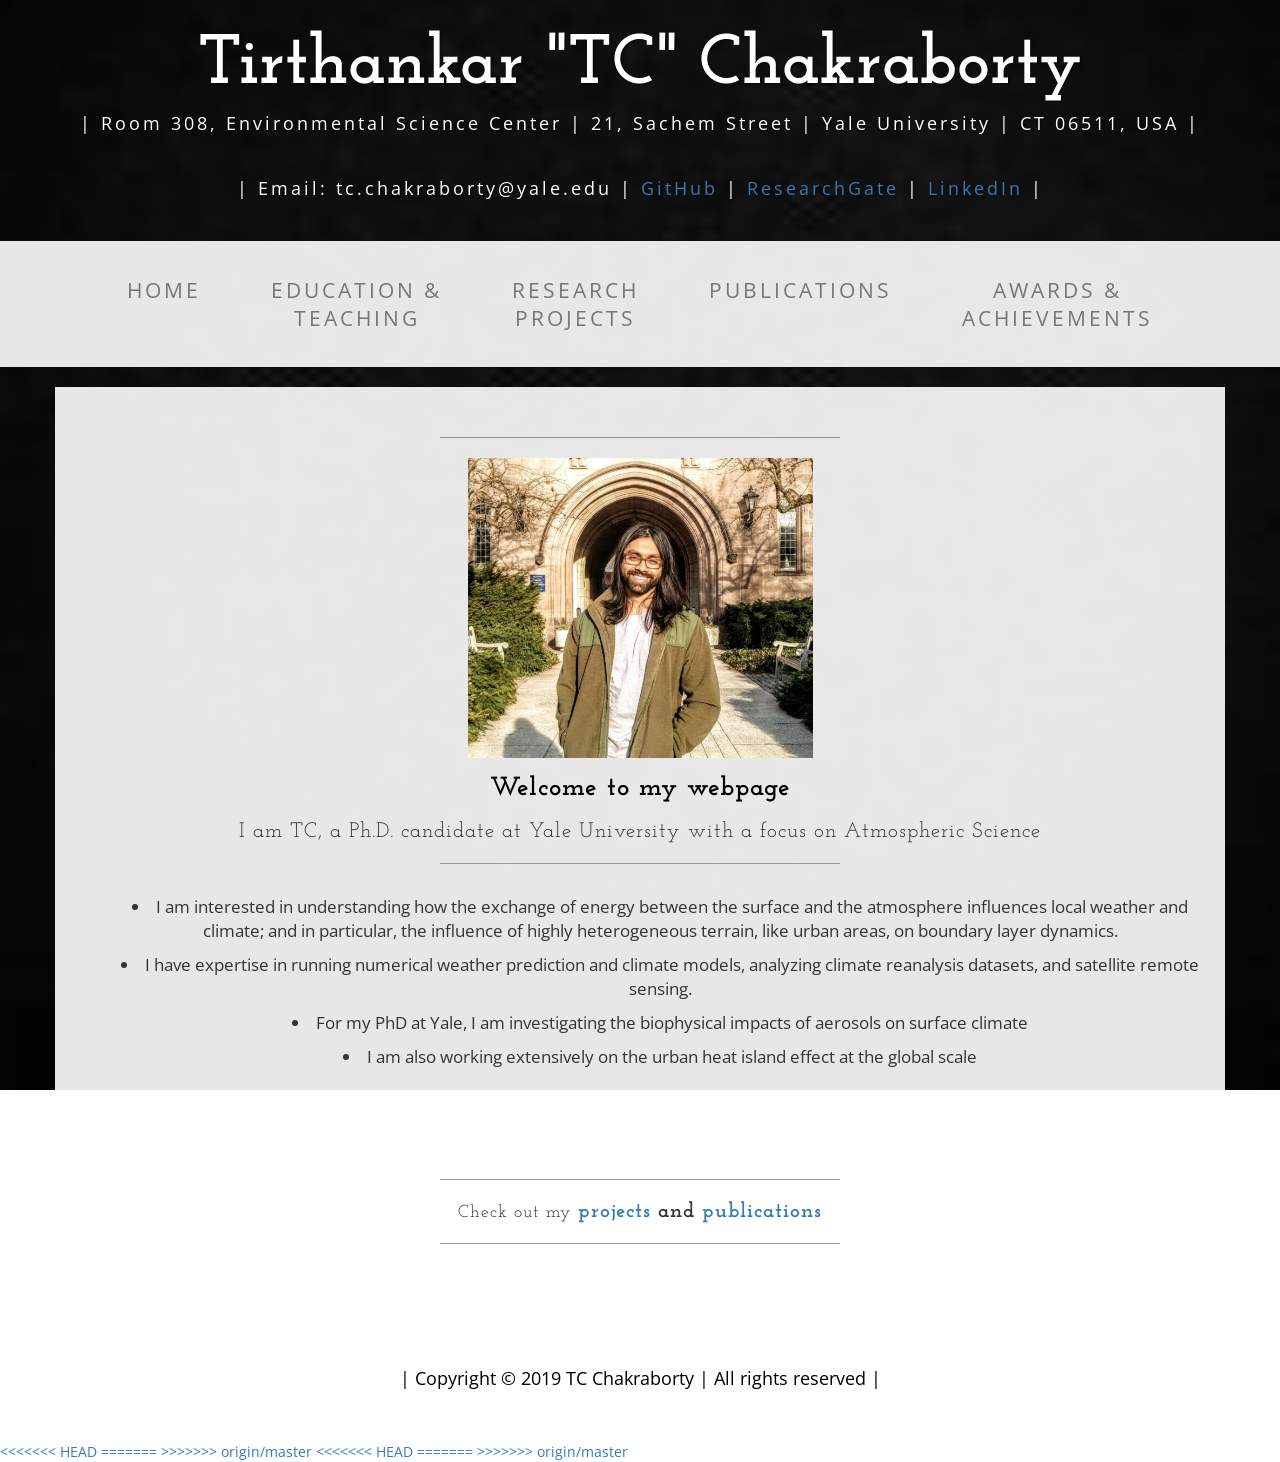
<file: Old/index.html>
<!DOCTYPE html>
<html lang="en">



<head>

	<!-- Global site tag (gtag.js) - Google Analytics -->
<script async src="https://www.googletagmanager.com/gtag/js?id=UA-135123644-1"></script>
<script>
  window.dataLayer = window.dataLayer || [];
  function gtag(){dataLayer.push(arguments);}
  gtag('js', new Date());

  gtag('config', 'UA-135123644-1');
</script>


    <meta charset="utf-8">
    <meta http-equiv="X-UA-Compatible" content="IE=edge">
    <meta name="viewport" content="width=device-width, initial-scale=1">
    <meta name="description" content="">
    <meta name="author" content="">

    <title>TC</title>

    <!-- Bootstrap Core CSS -->
    <link href="css/bootstrap.min.css" rel="stylesheet">

    <!-- Custom CSS -->
    <link href="css/business-casual.css" rel="stylesheet">

    <!-- Fonts -->
    <link href="https://fonts.googleapis.com/css?family=Open+Sans:300italic,400italic,600italic,700italic,800italic,400,300,600,700,800" rel="stylesheet" type="text/css">
    <link href="https://fonts.googleapis.com/css?family=Josefin+Slab:100,300,400,600,700,100italic,300italic,400italic,600italic,700italic" rel="stylesheet" type="text/css">

    <!-- HTML5 Shim and Respond.js IE8 support of HTML5 elements and media queries -->
    <!-- WARNING: Respond.js doesn't work if you view the page via file:// -->
    <!--[if lt IE 9]>
        <script src="https://oss.maxcdn.com/libs/html5shiv/3.7.0/html5shiv.js"></script>
        <script src="https://oss.maxcdn.com/libs/respond.js/1.4.2/respond.min.js"></script>
    <![endif]-->

</head>

<body>

    <div class="brand">Tirthankar "TC" Chakraborty</div>
    <div class="address-bar"> | Room 308, Environmental Science Center | 21, Sachem Street | Yale University | 
CT 06511, USA |  </div> 

<div class="address-bar"> | Email: tc.chakraborty@yale.edu  | <a href="https://github.com/TC25" target="_blank">GitHub</a> | <a href="https://www.researchgate.net/profile/T_Chakraborty2" target="_blank">ResearchGate</a> | <a href="https://www.linkedin.com/in/tirthankar-chakraborty-tc-45aba540" target="_blank">LinkedIn</a> |</div> 

    <!-- Navigation -->
    <nav class="navbar navbar-default" role="navigation">
        <div class="container">
            <!-- Brand and toggle get grouped for better mobile display -->
            <div class="navbar-header">
                <button type="button" class="navbar-toggle" data-toggle="collapse" data-target="#bs-example-navbar-collapse-1">
                    <span class="sr-only">Toggle navigation</span>
                    <span class="icon-bar"></span>
                    <span class="icon-bar"></span>
                    <span class="icon-bar"></span>
                </button>
                <!-- navbar-brand is hidden on larger screens, but visible when the menu is collapsed -->
                <a class="navbar-brand" href="index.html">Tirthankar "TC" Chakraborty</a>
            </div>
            <!-- Collect the nav links, forms, and other content for toggling -->
            <div class="collapse navbar-collapse" id="bs-example-navbar-collapse-1">
                <ul class="nav navbar-nav">
                    <li>
                        <a href="index.html"><big>HOME</big></a>
                    </li>
                    <li>
                        <a href="Education.html"><big>EDUCATION &<br>TEACHING</br></big></a>
                    </li>
					<li>
                        <a href="Projects.html"><big>RESEARCH<br>PROJECTS</br></big></a>
                    </li>
                    <li>
                        <a href="Publications.html"><big>PUBLICATIONS</big></a>
                    </li>
                    <li>
                        <a href="Achievements.html"><big>AWARDS &<br>ACHIEVEMENTS</br></big></a>
                    </li>
                </ul>
            </div>
            <!-- /.navbar-collapse -->
        </div>
        <!-- /.container -->
    </nav>

  <!-- <div class="container">

     <div class="row">
       <div class="box">
         <div class="col-lg-12">
             <div id="carousel-example-generic" class="carousel slide">
                       <!-- Indicators -->
      <!--          <ol class="carousel-indicators hidden-xs">
                   <li data-target="#carousel-example-generic" data-slide-to="0" class="active"></li>
                <li data-target="#carousel-example-generic" data-slide-to="1"></li>
               <!-- <li data-target="#carousel-example-generic" data-slide-to="2"></li> -->
       <!--       </ol>

                        <!-- Wrapper for slides -->
       <!--                <div class="carousel-inner">
                      <!--  <div class="item active">
                         <img class="img-responsive img-full" src="img/slide-1.jpg" alt="">
                     </div> -->
       <!--               <div class="item active">
                         <img class="img-responsive img-full" src="img/slide-2.jpg" alt="">
                      </div>
					<div class="item">
                             <img class="img-responsive img-full" src="img/slide-3.jpg" alt="">
                         </div>
                            
                   </div>

                       <!-- Controls -->
         <!--          <a class="left carousel-control" href="#carousel-example-generic" data-slide="prev">
                       <span class="icon-prev"></span>
                  </a>
                   <a class="right carousel-control" href="#carousel-example-generic" data-slide="next">
                       <span class="icon-next"></span>
                     </a>
                    </div>
         
           </div>
            </div>
       </div>
       </div> -->


    <div class="container">

        <div class="row">
            <div class="box">
                <div class="col-lg-12">
                    <hr>
                    <h2 class="intro-text text-center">
                    	                   <p><img src="img/Photo.jpg" alt="Smiley face" width="345" height="300" style="float:middle"><p><strong><big>Welcome to my webpage</big></strong></p>
<big><center>I am TC, a Ph.D. candidate at Yale University with a focus on 
                        Atmospheric Science</big></center>
                    	               </p>          
                    </h2>
                    <hr>
                </div>
                
                <div class="col-md-6">
                    </div>

                <div class="clearfix"></div>
                <ul>
                   <big><p><center><li> I am interested in understanding how the exchange of energy between the surface and the atmosphere influences local weather and climate; and in particular, the influence of highly heterogeneous terrain, like urban areas, on boundary layer dynamics.</p></li>
				<p><center> <li>I have expertise in running numerical weather prediction and climate models, analyzing climate reanalysis datasets, and satellite remote sensing.</p></li>
<p><center> <li>For my PhD at Yale, I am investigating the biophysical impacts of aerosols on surface climate </p></li>
                    <p><center> <li>I am also working extensively on the urban heat island effect at the global scale </p></li></big>
					</ul>
            </div>
        </div>
	

        <div class="row">
            <div class="box">
                <div class="col-lg-12">
                    <hr>
                    <h2 class="intro-text text-center">Check out my 
                        <strong><big><a href="Projects.html">projects</a> and <a href="Publications.html"> publications</big></strong>
                    </h2>
                    <hr>
                    <p></p>
                </div>
            </div>
        </div>

    </div>

    <!-- /.container -->

        <footer>
        <div class="container">
            <div class="row">
                <div class="col-lg-12 text-center">
                    <p> | Copyright &copy; 2019 TC Chakraborty | All rights reserved | </p>
                </div>
            </div>
        </div>
    </footer>

    <!-- jQuery -->
    <script src="js/jquery.js"></script>

    <!-- Bootstrap Core JavaScript -->
    <script src="js/bootstrap.min.js"></script>

    <!-- Script to Activate the Carousel -->
    <script>
    $('.carousel').carousel({
        interval: 5000 //changes the speed
    })
    </script>
<<<<<<< HEAD
=======
    
   
>>>>>>> origin/master

</body>

<<<<<<< HEAD
</html>
=======
</body></html>
>>>>>>> origin/master
</file>
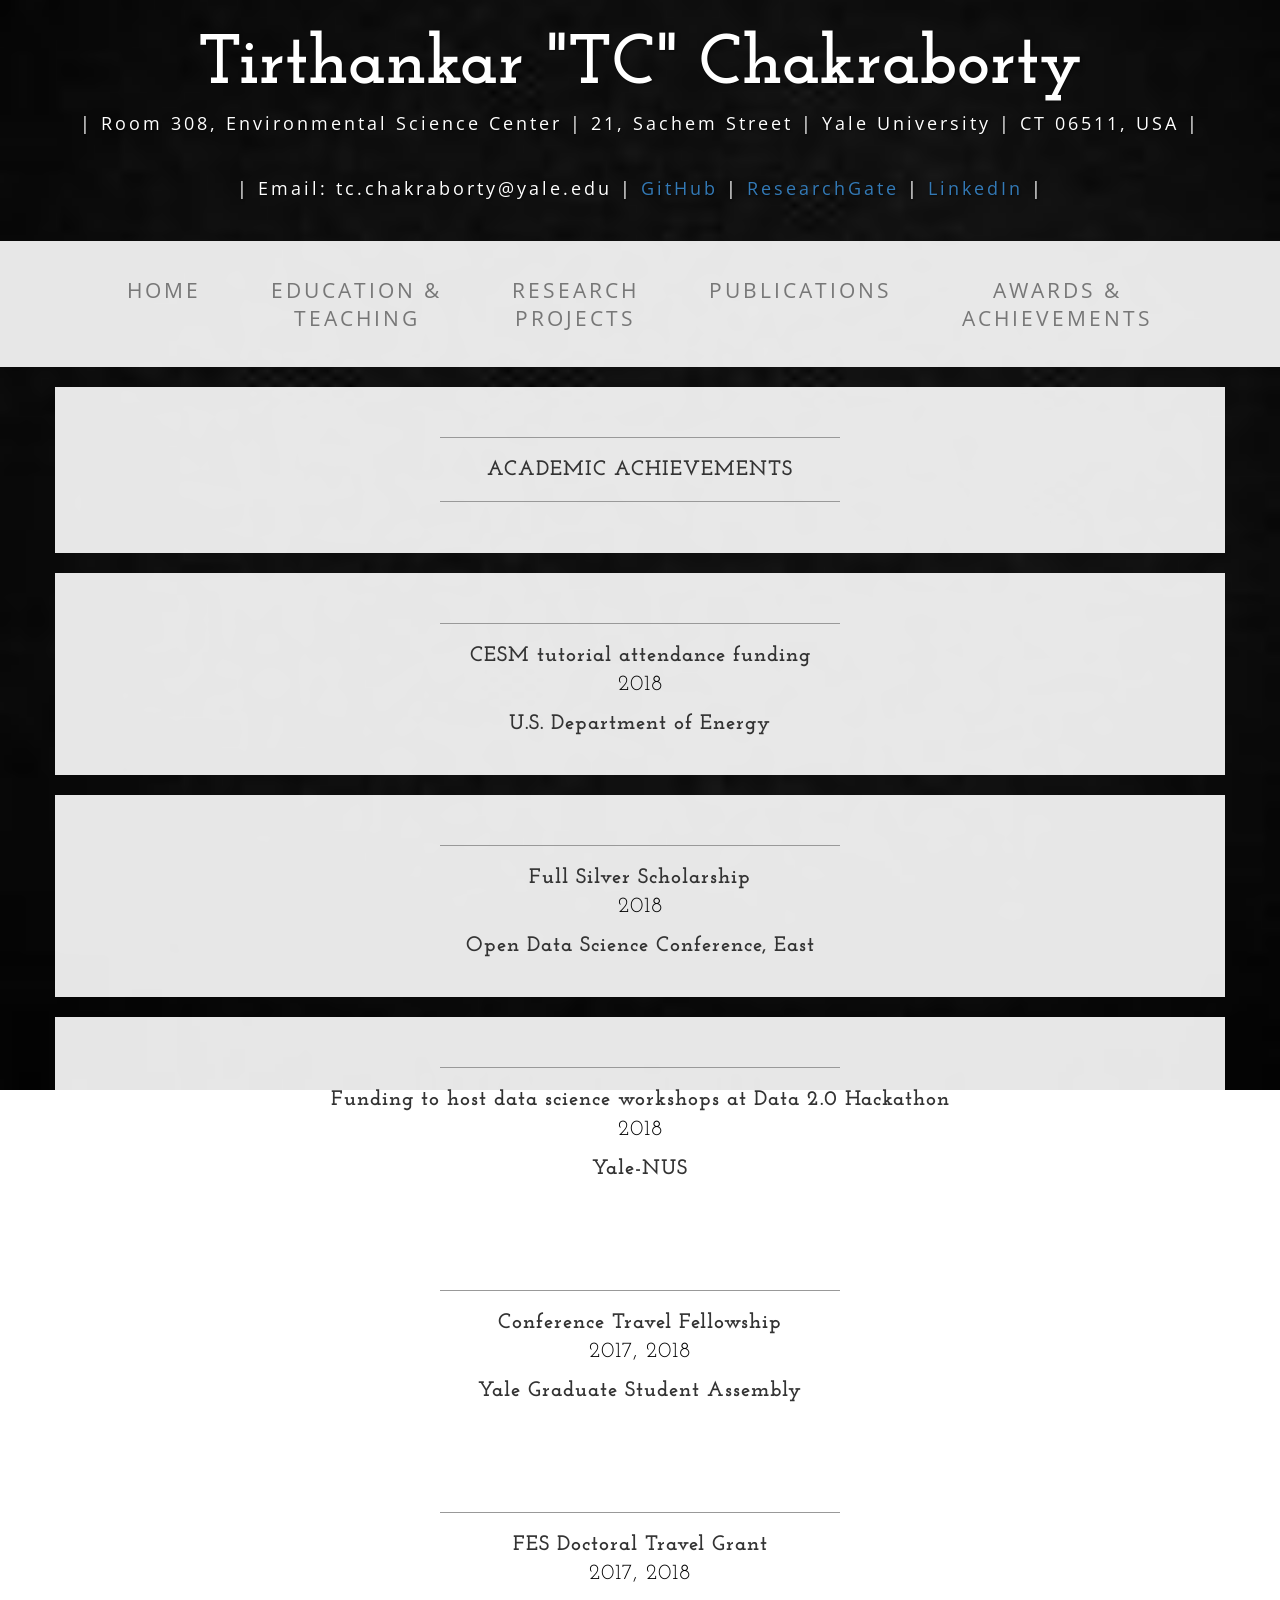
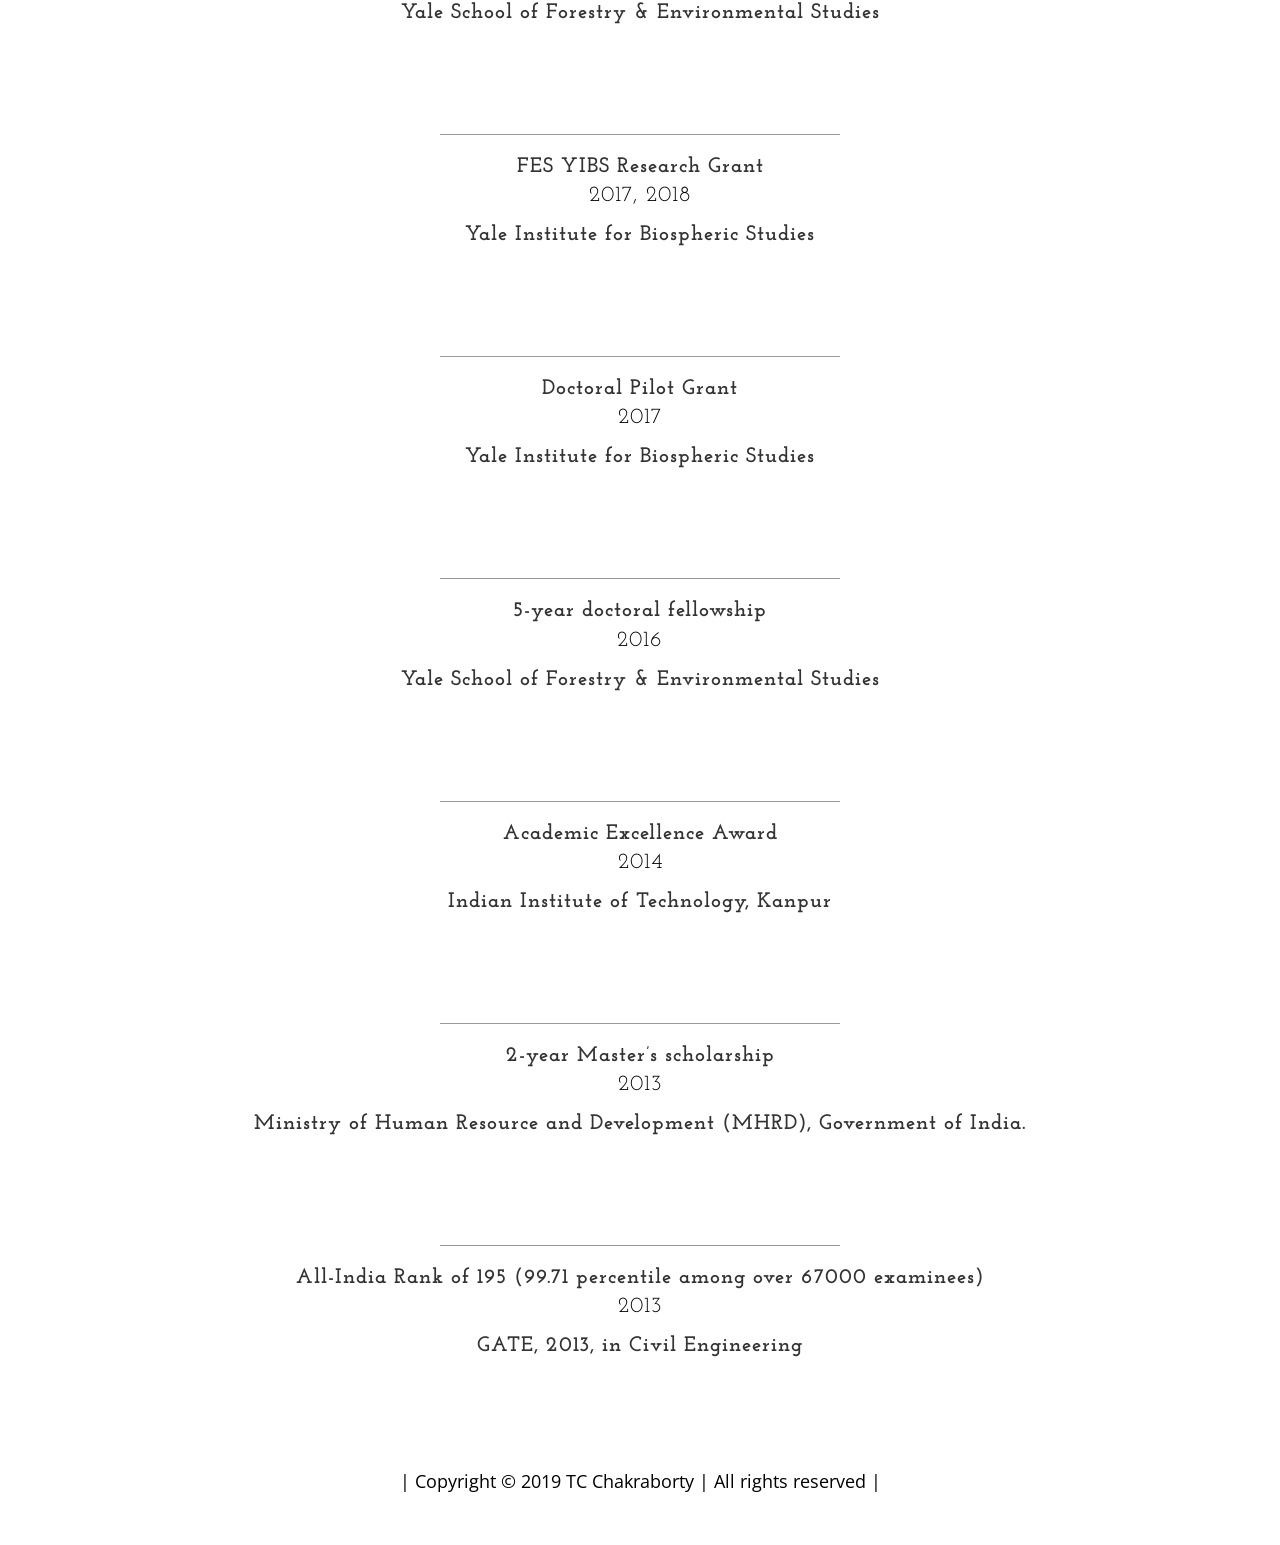
<file: Old/Achievements.html>
<!DOCTYPE html>
<html lang="en">

<head>

    <!-- Global site tag (gtag.js) - Google Analytics -->
<script async src="https://www.googletagmanager.com/gtag/js?id=UA-135123644-1"></script>
<script>
  window.dataLayer = window.dataLayer || [];
  function gtag(){dataLayer.push(arguments);}
  gtag('js', new Date());

  gtag('config', 'UA-135123644-1');
</script>


    <meta charset="utf-8">
    <meta http-equiv="X-UA-Compatible" content="IE=edge">
    <meta name="viewport" content="width=device-width, initial-scale=1">
    <meta name="description" content="">
    <meta name="author" content="">

    <title>Achievements</title>

    <!-- Bootstrap Core CSS -->
    <link href="css/bootstrap.min.css" rel="stylesheet">

    <!-- Custom CSS -->
    <link href="css/business-casual.css" rel="stylesheet">

    <!-- Fonts -->
    <link href="https://fonts.googleapis.com/css?family=Open+Sans:300italic,400italic,600italic,700italic,800italic,400,300,600,700,800" rel="stylesheet" type="text/css">
    <link href="https://fonts.googleapis.com/css?family=Josefin+Slab:100,300,400,600,700,100italic,300italic,400italic,600italic,700italic" rel="stylesheet" type="text/css">

    <!-- HTML5 Shim and Respond.js IE8 support of HTML5 elements and media queries -->
    <!-- WARNING: Respond.js doesn't work if you view the page via file:// -->
    <!--[if lt IE 9]>
        <script src="https://oss.maxcdn.com/libs/html5shiv/3.7.0/html5shiv.js"></script>
        <script src="https://oss.maxcdn.com/libs/respond.js/1.4.2/respond.min.js"></script>
    <![endif]-->

</head>


<body>

    <div class="brand">Tirthankar "TC" Chakraborty</div>
    <div class="address-bar"> | Room 308, Environmental Science Center | 21, Sachem Street | Yale University | 
CT 06511, USA |  </div> 

<div class="address-bar"> | Email: tc.chakraborty@yale.edu  | <a href="https://github.com/TC25" target="_blank">GitHub</a> | <a href="https://www.researchgate.net/profile/T_Chakraborty2" target="_blank">ResearchGate</a> | <a href="https://www.linkedin.com/in/tirthankar-chakraborty-tc-45aba540" target="_blank">LinkedIn</a> |</div> 

    <!-- Navigation -->
    <nav class="navbar navbar-default" role="navigation">
        <div class="container">
            <!-- Brand and toggle get grouped for better mobile display -->
            <div class="navbar-header">
                <button type="button" class="navbar-toggle" data-toggle="collapse" data-target="#bs-example-navbar-collapse-1">
                    <span class="sr-only">Toggle navigation</span>
                    <span class="icon-bar"></span>
                    <span class="icon-bar"></span>
                    <span class="icon-bar"></span>
                </button>
                <!-- navbar-brand is hidden on larger screens, but visible when the menu is collapsed -->
                <a class="navbar-brand" href="index.html">Tirthankar "TC" Chakraborty</a>
            </div>
            <!-- Collect the nav links, forms, and other content for toggling -->
            <div class="collapse navbar-collapse" id="bs-example-navbar-collapse-1">
                <ul class="nav navbar-nav">
                    <li>
                        <a href="index.html"><big>HOME</big></a>
                    </li>
                    <li>
                        <a href="Education.html"><big>EDUCATION &<br>TEACHING</br></big></a>
                    </li>
					<li>
                        <a href="Projects.html"><big>RESEARCH<br>PROJECTS</br></big></a>
                    </li>
                    <li>
                        <a href="Publications.html"><big>PUBLICATIONS</big></a>
                    </li>
                    <li>
                        <a href="Achievements.html"><big>AWARDS &<br>ACHIEVEMENTS</br></big></a>
                    </li>
                </ul>
            </div>
            <!-- /.navbar-collapse -->
        </div>
        <!-- /.container -->
    </nav>


    <div class="container">

        <div class="row">
            <div class="box">
                <div class="col-lg-12">
                    <hr>
                    <h2 class="intro-text text-center">
                        <strong><big>ACADEMIC ACHIEVEMENTS</big></strong>
                    </h2>
                    <hr>
                </div>
                
                <div class="col-md-6">
                    </div>
                <div class="clearfix"></div>
            </div>
        </div>

<div class="row">
            <div class="box">
                <div class="col-lg-12">
                    <hr>
                    <h2 class="intro-text text-center"><big><strong>CESM tutorial attendance funding</big></strong> <p>2018</p>
                        <strong><big>U.S. Department of Energy</strong></big><p></p>
                    </h2>
                    <hr class="visible-xs">
                
               
                </div>
                <div class="clearfix"></div>
            </div>
        </div>

        <div class="row">
            <div class="box">
                <div class="col-lg-12">
                    <hr>
                    <h2 class="intro-text text-center"><big><strong>Full Silver Scholarship</big></strong> <p>2018</p>
                        <strong><big>Open Data Science Conference, East</strong></big><p></p>
                    </h2>
                    <hr class="visible-xs">
                
               
                </div>
                <div class="clearfix"></div>
            </div>
        </div>


        <div class="row">
            <div class="box">
                <div class="col-lg-12">
                    <hr>
                    <h2 class="intro-text text-center"><big><strong>Funding to host data science workshops at Data 2.0 Hackathon</big></strong> <p>2018</p>
                        <strong><big>Yale-NUS</strong></big><p></p>
                    </h2>
                    <hr class="visible-xs">
                
               
                </div>
                <div class="clearfix"></div>
            </div>
        </div>


        

<div class="row">
            <div class="box">
                <div class="col-lg-12">
                    <hr>
                    <h2 class="intro-text text-center"><big><strong>Conference Travel Fellowship</big></strong> <p>2017, 2018</p>
                        <strong><big>Yale Graduate Student Assembly</strong></big><p></p>
                    </h2>
                    <hr class="visible-xs">
                
               
				</div>
                <div class="clearfix"></div>
            </div>
        </div>

		
		<div class="row">
            <div class="box">
                <div class="col-lg-12">
                    <hr>
                    <h2 class="intro-text text-center"><big><strong>FES Doctoral Travel Grant</big></strong> <p>2017, 2018</p>
                        <strong><big>Yale School of Forestry & Environmental
Studies</strong></big><p></p>
                    </h2>
                    <hr class="visible-xs">
                
               
				</div>
                <div class="clearfix"></div>
            </div>
        </div>
		
		<div class="row">
            <div class="box">
                <div class="col-lg-12">
                    <hr>
                    <h2 class="intro-text text-center"><big><strong>FES YIBS Research Grant</big></strong> <p>2017, 2018</p>
                        <strong><big>Yale Institute for Biospheric Studies</strong></big><p></p>
                    </h2>
                    <hr class="visible-xs">
                
               
				</div>
                <div class="clearfix"></div>
            </div>
        </div>
		<div class="row">
            <div class="box">
                <div class="col-lg-12">
                    <hr>
                    <h2 class="intro-text text-center"><big><strong>Doctoral Pilot Grant</big></strong> <p>2017</p>
                        <strong><big>Yale Institute for Biospheric Studies</strong></big><p></p>
                    </h2>
                    <hr class="visible-xs">
                
               
				</div>
                <div class="clearfix"></div>
            </div>
        </div>

<div class="row">
            <div class="box">
                <div class="col-lg-12">
                    <hr>
                    <h2 class="intro-text text-center"><big><strong>5-year doctoral fellowship</big></strong> <p>2016</p>
                        <strong><big>Yale School of Forestry & Environmental
Studies</strong></big><p></p>
                    </h2>
                    <hr class="visible-xs">
                
               
				</div>
                <div class="clearfix"></div>
            </div>
        </div>
    

        <div class="row">
            <div class="box">
                <div class="col-lg-12">
                    <hr>
                    <h2 class="intro-text text-center"><big><strong>Academic Excellence Award</big></strong> <p>2014</p>
                        <strong><big>Indian Institute of Technology, Kanpur </strong></big><p></p>
                    </h2>
                    <hr class="visible-xs">
                
               
				
                    </div>
                <div class="clearfix"></div>
            </div>
        </div>
		
		
		<div class="row">
            <div class="box">
                <div class="col-lg-12">
                    <hr>
                    <h2 class="intro-text text-center"><big><strong>2-year Master’s scholarship</big></strong> <p>2013</p>
                        <strong><big>Ministry of Human Resource and Development (MHRD), Government of India. </strong></big><p></p>
                    </h2>
                    <hr class="visible-xs">
                
               
				
                    </div>
                <div class="clearfix"></div>
            </div>
        </div>
		
		<div class="row">
            <div class="box">
                <div class="col-lg-12">
                    <hr>
                    <h2 class="intro-text text-center"><big><strong>All-India Rank of 195 (99.71 percentile among over 67000 examinees)</big></strong> <p>2013</p>
                        <strong><big>GATE, 2013, in Civil Engineering </strong></big><p></p>
                    </h2>
                    <hr class="visible-xs">
                
               
				
                    </div>
                <div class="clearfix"></div>
            </div>
        </div>
		
    </div>
    <!-- /.container -->

    <footer>
        <div class="container">
            <div class="row">
                <div class="col-lg-12 text-center">
                    <p> | Copyright &copy; 2019 TC Chakraborty | All rights reserved | </p>
                </div>
            </div>
        </div>
    </footer>

    <!-- jQuery -->
    <script src="js/jquery.js"></script>

    <!-- Bootstrap Core JavaScript -->
    <script src="js/bootstrap.min.js"></script>

</body>

</html>
</file>
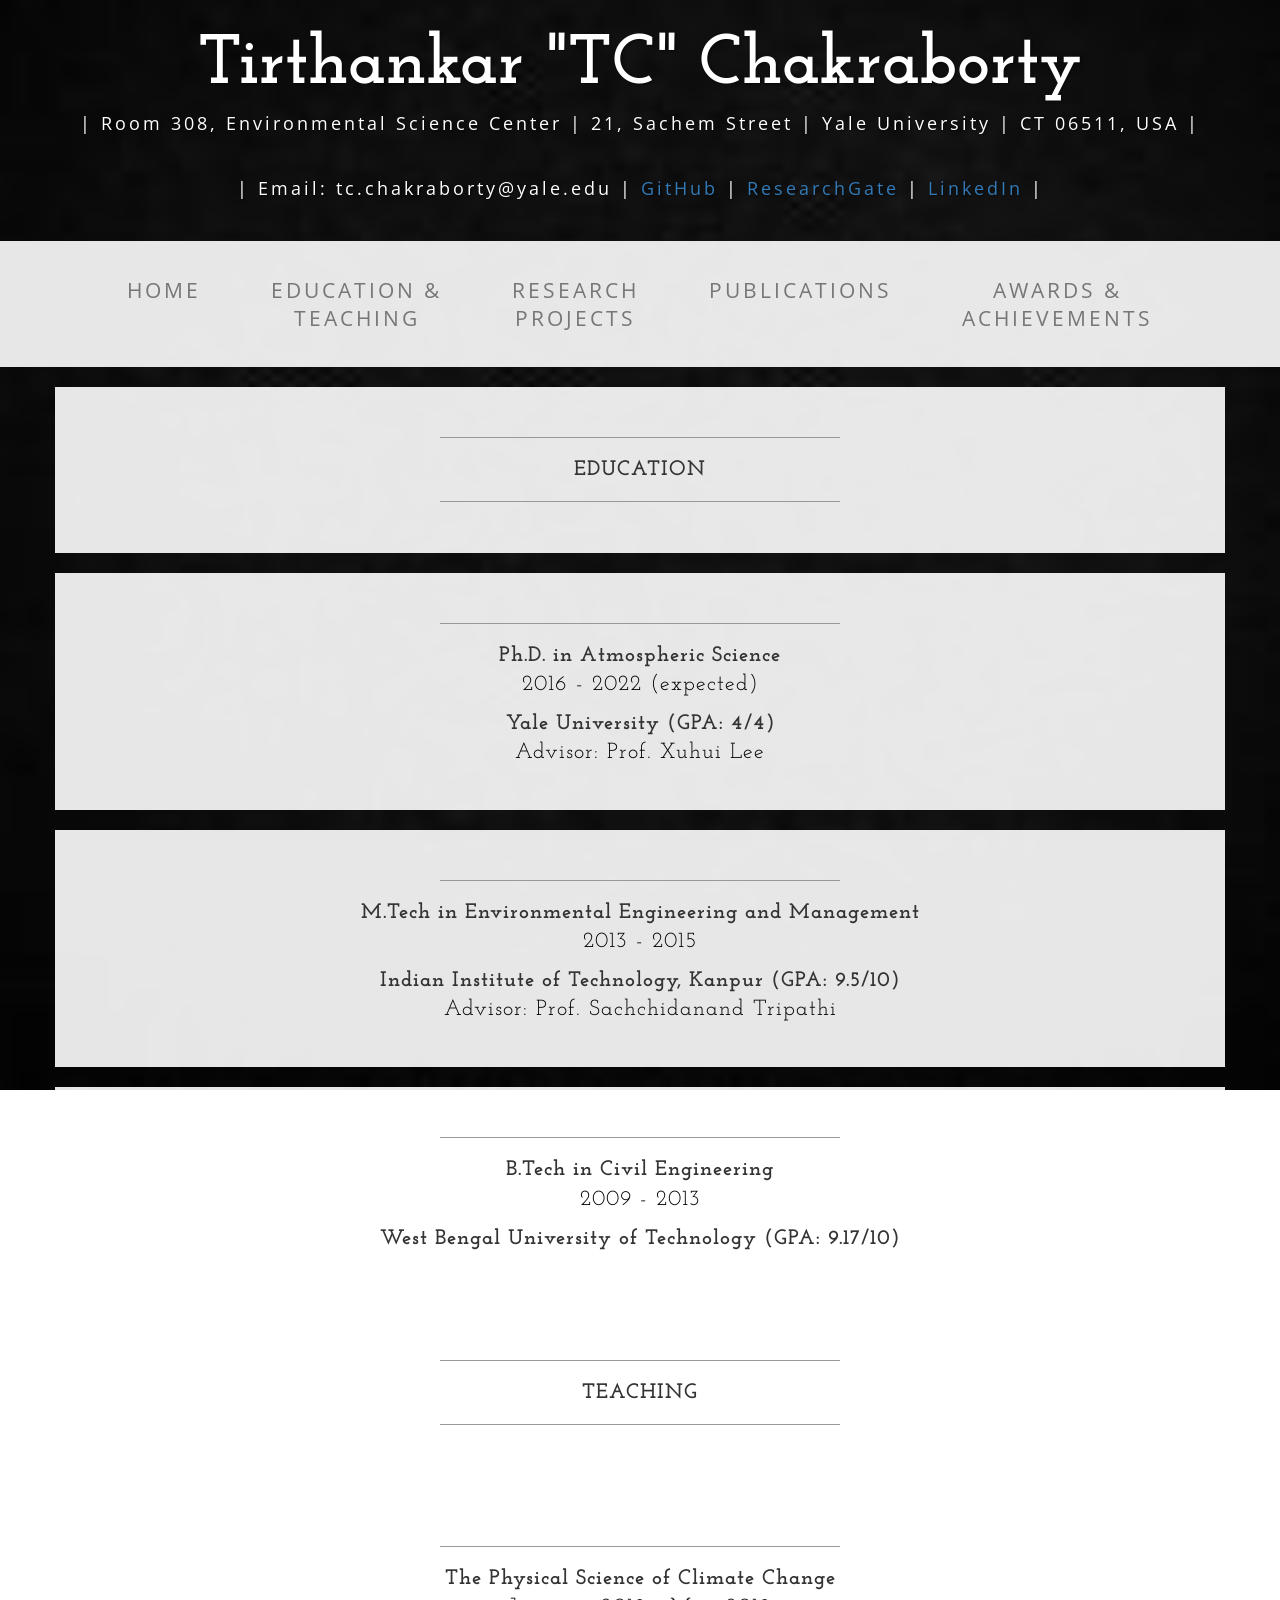
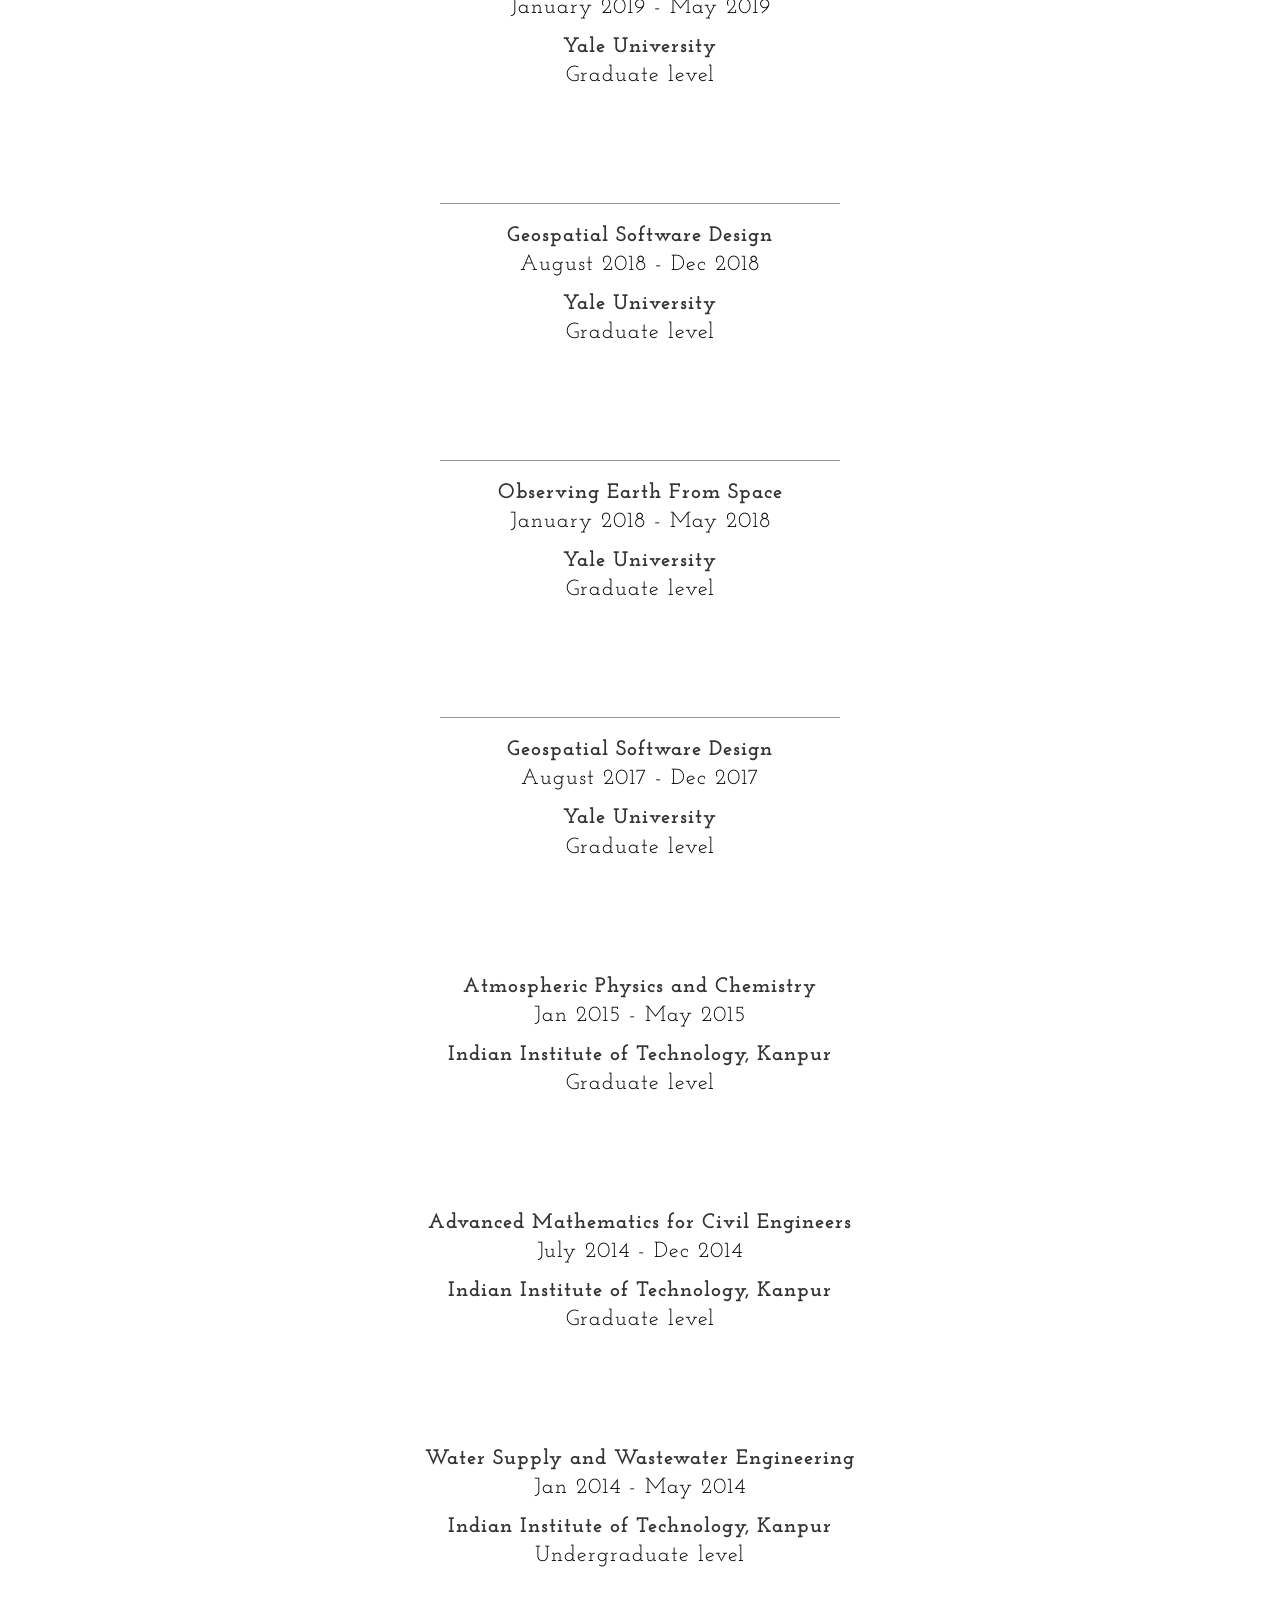
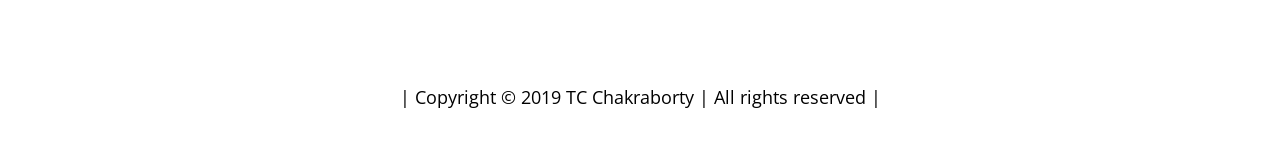
<file: Old/Education.html>
<!DOCTYPE html>
<html lang="en">

<head>

    <!-- Global site tag (gtag.js) - Google Analytics -->
<script async src="https://www.googletagmanager.com/gtag/js?id=UA-135123644-1"></script>
<script>
  window.dataLayer = window.dataLayer || [];
  function gtag(){dataLayer.push(arguments);}
  gtag('js', new Date());

  gtag('config', 'UA-135123644-1');
</script>


    <meta charset="utf-8">
    <meta http-equiv="X-UA-Compatible" content="IE=edge">
    <meta name="viewport" content="width=device-width, initial-scale=1">
    <meta name="description" content="">
    <meta name="author" content="">

    <title>Education</title>

    <!-- Bootstrap Core CSS -->
    <link href="css/bootstrap.min.css" rel="stylesheet">

    <!-- Custom CSS -->
    <link href="css/business-casual.css" rel="stylesheet">

    <!-- Fonts -->
    <link href="https://fonts.googleapis.com/css?family=Open+Sans:300italic,400italic,600italic,700italic,800italic,400,300,600,700,800" rel="stylesheet" type="text/css">
    <link href="https://fonts.googleapis.com/css?family=Josefin+Slab:100,300,400,600,700,100italic,300italic,400italic,600italic,700italic" rel="stylesheet" type="text/css">

    <!-- HTML5 Shim and Respond.js IE8 support of HTML5 elements and media queries -->
    <!-- WARNING: Respond.js doesn't work if you view the page via file:// -->
    <!--[if lt IE 9]>
        <script src="https://oss.maxcdn.com/libs/html5shiv/3.7.0/html5shiv.js"></script>
        <script src="https://oss.maxcdn.com/libs/respond.js/1.4.2/respond.min.js"></script>
    <![endif]-->

</head>


<body>

    <div class="brand">Tirthankar "TC" Chakraborty</div>
    <div class="address-bar"> | Room 308, Environmental Science Center | 21, Sachem Street | Yale University | 
CT 06511, USA |  </div> 

<div class="address-bar"> | Email: tc.chakraborty@yale.edu  | <a href="https://github.com/TC25" target="_blank">GitHub</a> | <a href="https://www.researchgate.net/profile/T_Chakraborty2" target="_blank">ResearchGate</a> | <a href="https://www.linkedin.com/in/tirthankar-chakraborty-tc-45aba540" target="_blank">LinkedIn</a> |</div> 

    <!-- Navigation -->
    <nav class="navbar navbar-default" role="navigation">
        <div class="container">
            <!-- Brand and toggle get grouped for better mobile display -->
            <div class="navbar-header">
                <button type="button" class="navbar-toggle" data-toggle="collapse" data-target="#bs-example-navbar-collapse-1">
                    <span class="sr-only">Toggle navigation</span>
                    <span class="icon-bar"></span>
                    <span class="icon-bar"></span>
                    <span class="icon-bar"></span>
                </button>
                <!-- navbar-brand is hidden on larger screens, but visible when the menu is collapsed -->
                <a class="navbar-brand" href="index.html">Tirthankar "TC" Chakraborty</a>
            </div>
            <!-- Collect the nav links, forms, and other content for toggling -->
            <div class="collapse navbar-collapse" id="bs-example-navbar-collapse-1">
                <ul class="nav navbar-nav">
                    <li>
                        <a href="index.html"><big>HOME</big></a>
                    </li>
                    <li>
                        <a href="Education.html"><big>EDUCATION &<br>TEACHING</br></big></a>
                    </li>
					<li>
                        <a href="Projects.html"><big>RESEARCH<br>PROJECTS</br></big></a>
                    </li>
                    <li>
                        <a href="Publications.html"><big>PUBLICATIONS</big></a>
                    </li>
                    <li>
                        <a href="Achievements.html"><big>AWARDS &<br>ACHIEVEMENTS</br></big></a>
                    </li>
                </ul>
            </div>
            <!-- /.navbar-collapse -->
        </div>
        <!-- /.container -->
    </nav>


    <div class="container">

        <div class="row">
            <div class="box">
                <div class="col-lg-12">
                    <hr>
                    <h2 class="intro-text text-center">
                        <strong><big>EDUCATION</big></strong>
                    </h2>
                    <hr>
                </div>
                
                <div class="col-md-6">
                    </div>
                <div class="clearfix"></div>
            </div>
        </div>
		
		
		
		<div class="row">
            <div class="box">
                <div class="col-lg-12">
                    <hr>
                    <h2 class="intro-text text-center"><big><strong>Ph.D. in Atmospheric Science</big></strong> <p>2016 - 2022 (expected)</p>
                        <strong><big>Yale University (GPA: 4/4)</strong></big><p>Advisor: Prof. Xuhui Lee</p>
                    </h2>
                    <hr class="visible-xs">
                
               
				</div>
                <div class="clearfix"></div>
            </div>
        </div>

    

        <div class="row">
            <div class="box">
                <div class="col-lg-12">
                    <hr>
                    <h2 class="intro-text text-center"><big><strong>M.Tech in Environmental Engineering and Management</big></strong> <p>2013 - 2015</p>
                        <strong><big>Indian Institute of Technology, Kanpur (GPA: 9.5/10) </strong></big><p>Advisor: Prof. Sachchidanand Tripathi</p>
                    </h2>
                    <hr class="visible-xs">
                
               
				
                    </div>
                <div class="clearfix"></div>
            </div>
        </div>
		
		
		<div class="row">
            <div class="box">
                <div class="col-lg-12">
                    <hr>
                    <h2 class="intro-text text-center"><big><strong>B.Tech in Civil Engineering</big></strong> <p>2009 - 2013</p>
                        <strong><big>West Bengal University of Technology (GPA: 9.17/10) </strong></big><p></p>
                    </h2>
                    <hr class="visible-xs">
                
               
				
                    </div>
                <div class="clearfix"></div>
            </div>
        
		
		<div class="container">

        <div class="row">
            <div class="box">
                <div class="col-lg-12">
                    <hr>
                    <h2 class="intro-text text-center">
                        <strong><big>TEACHING</big></strong>
                    </h2>
                    <hr>
                </div>
                
                <div class="col-md-6">
                    </div>
                <div class="clearfix"></div>
            </div>
        </div>



        <div class="row">
 <div class="box">
                <div class="col-lg-12">
                    <hr>
                    <h2 class="intro-text text-center"><big><strong>The Physical Science of Climate Change </big></strong> <p>January 2019 -
May 2019</p>
                        <strong><big>Yale University</strong></big><p>Graduate level</p>
                    </h2></div></div></div>
                    <div class="row">


        <div class="box">
                <div class="col-lg-12">
                    <hr>
                    <h2 class="intro-text text-center"><big><strong>Geospatial Software Design </big></strong> <p>August 2018 -
Dec 2018</p>
                        <strong><big>Yale University</strong></big><p>Graduate level</p>
                    </h2></div></div></div>
                    <div class="row">
		
            <div class="box">
                <div class="col-lg-12">
                    <hr>
                    <h2 class="intro-text text-center"><big><strong>Observing Earth From Space </big></strong> <p>January 2018 -
May 2018</p>
                        <strong><big>Yale University</strong></big><p>Graduate level</p>
                    </h2></div></div></div>
		            <div class="row">
		
            <div class="box">
                <div class="col-lg-12">
                    <hr>
                    <h2 class="intro-text text-center"><big><strong>Geospatial Software Design </big></strong> <p>August 2017 -
Dec 2017</p>
                        <strong><big>Yale University</strong></big><p>Graduate level</p>
                    </h2></div></div></div>
					<div class="row">
            <div class="box">
                <div class="col-lg-12">
					<h2 class="intro-text text-center"><big><strong>Atmospheric Physics and Chemistry </big></strong> <p>Jan 2015 -
May 2015</p>
                        <strong><big>Indian Institute of Technology, Kanpur</strong></big><p>Graduate level</p>
                    </h2></div></div></div>
					<div class="row">
            <div class="box">
                <div class="col-lg-12">
					<h2 class="intro-text text-center"><big><strong>Advanced Mathematics for Civil Engineers </big></strong> <p>July 2014 -
Dec 2014</p>
                        <strong><big>Indian Institute of Technology, Kanpur</strong></big><p>Graduate level</p>
                    </h2></div></div></div>
					<div class="row">
            <div class="box">
                <div class="col-lg-12">
					<h2 class="intro-text text-center"><big><strong>Water Supply and Wastewater Engineering </big></strong> <p>Jan 2014 -
May 2014</p>
                        <strong><big>Indian Institute of Technology, Kanpur</strong></big><p>Undergraduate level</p>
                    </h2>
					</div></div></div>
					
                    <hr class="visible-xs">
                
               
				</div>
                <div class="clearfix"></div>
           
        </div></div></div></div></div>
    
    <!-- /.container -->

    <footer>
        <div class="container">
            <div class="row">
                <div class="col-lg-12 text-center">
                    <p> | Copyright &copy; 2019 TC Chakraborty | All rights reserved | </p>
                </div>
            </div>
        </div>
    </footer>

    <!-- jQuery -->
    <script src="js/jquery.js"></script>

    <!-- Bootstrap Core JavaScript -->
    <script src="js/bootstrap.min.js"></script>

</body>

</html>
</file>
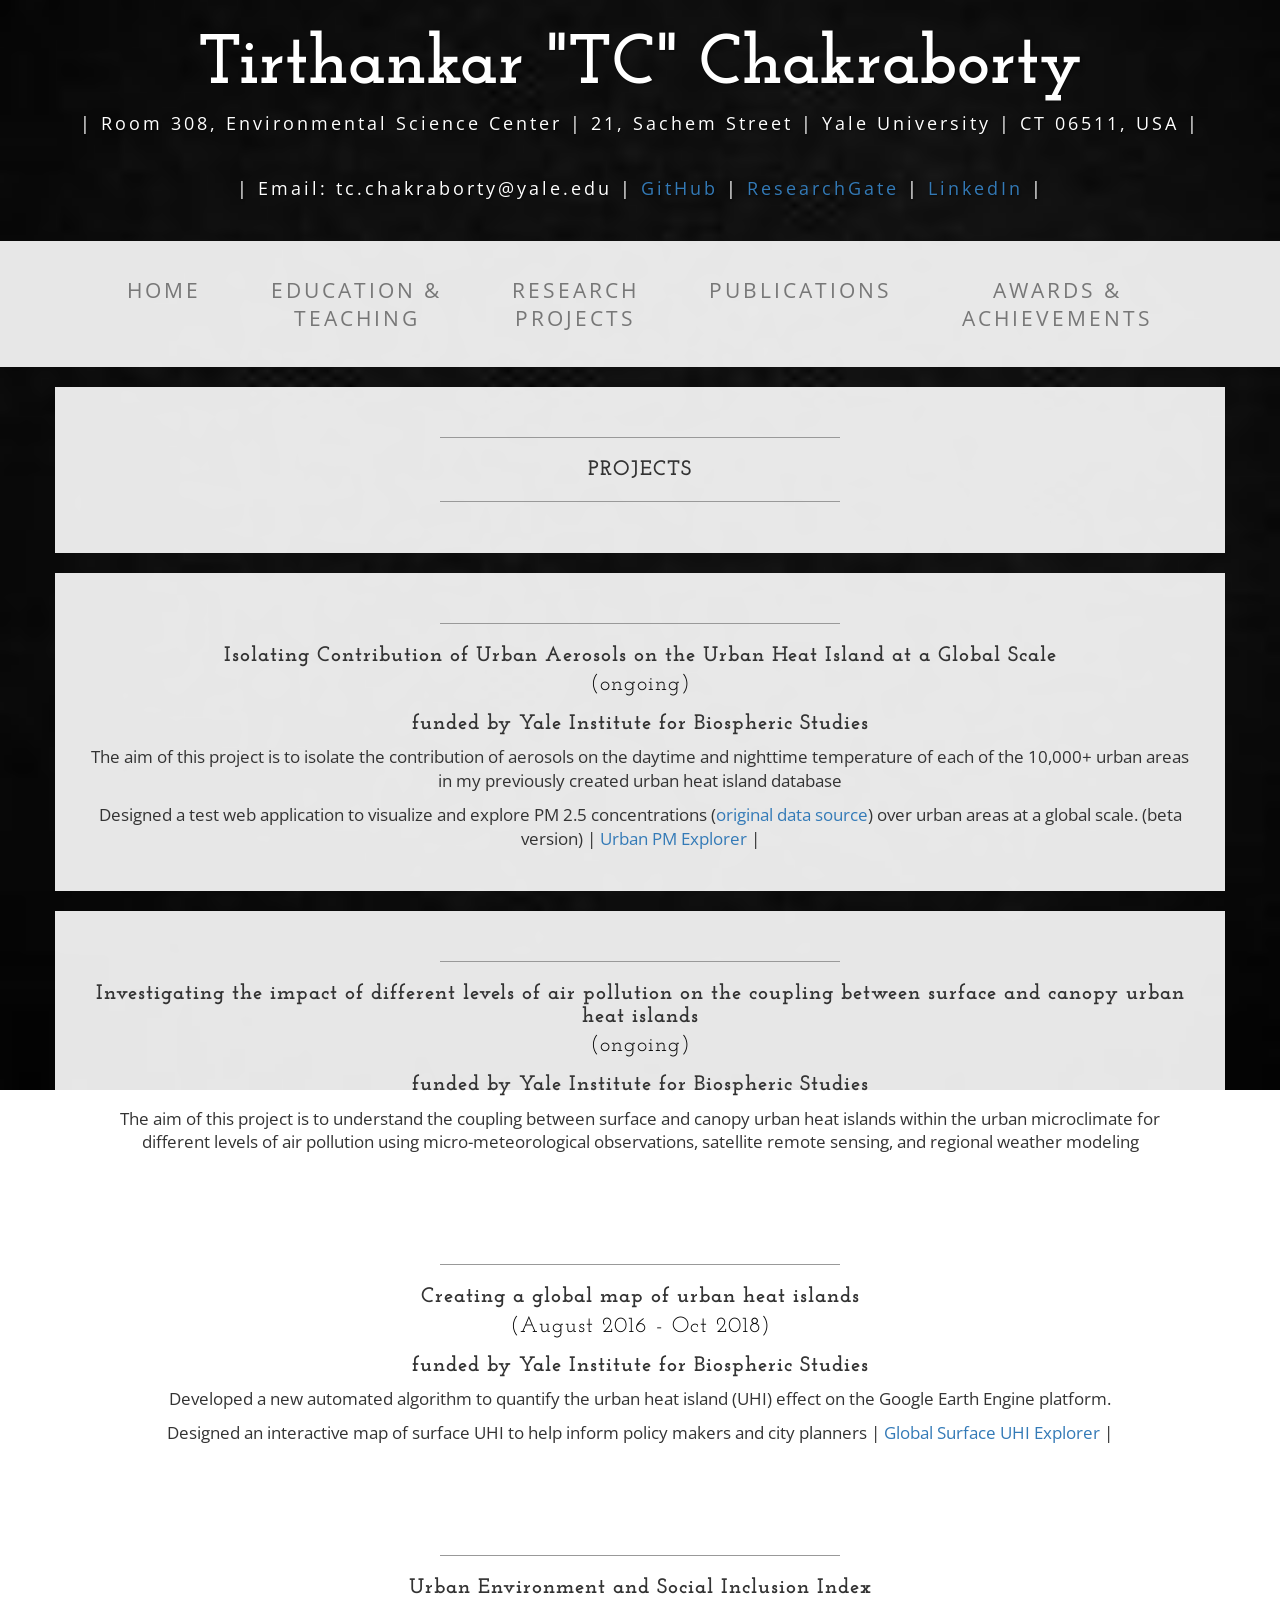
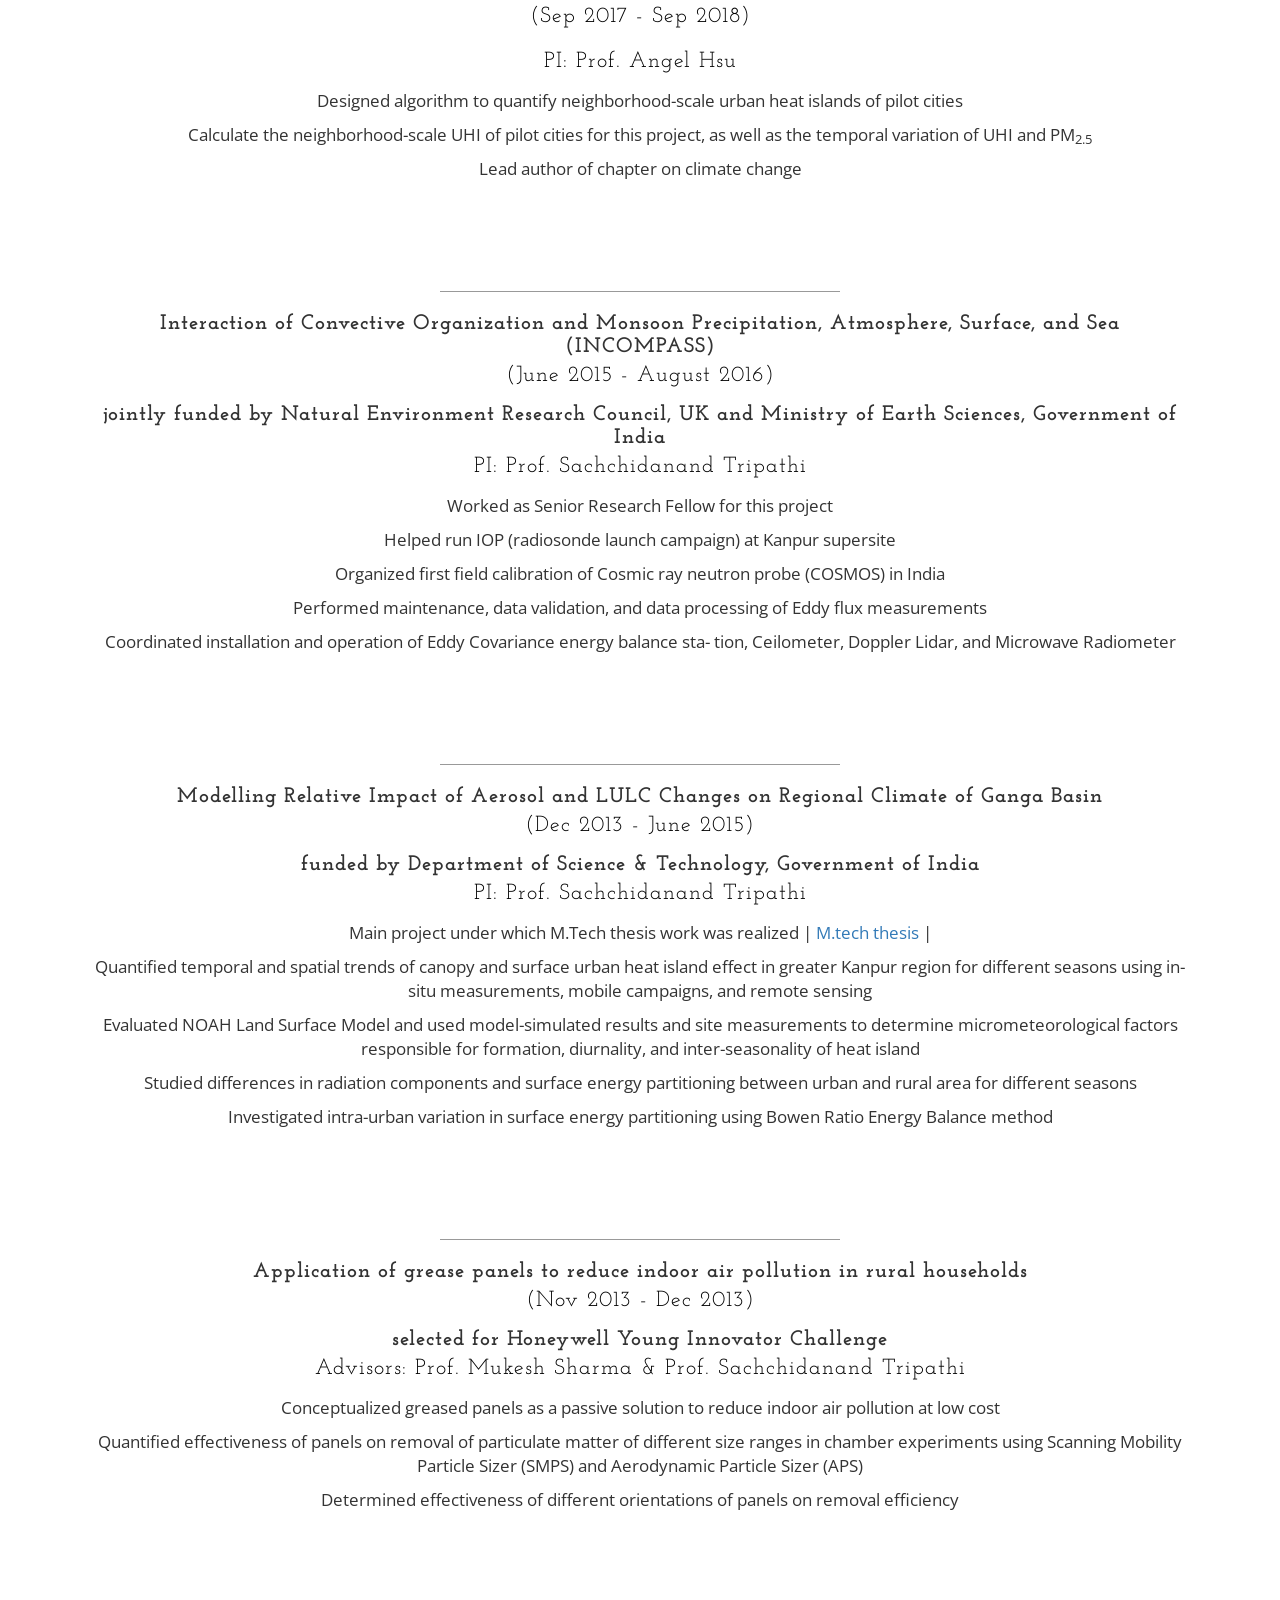
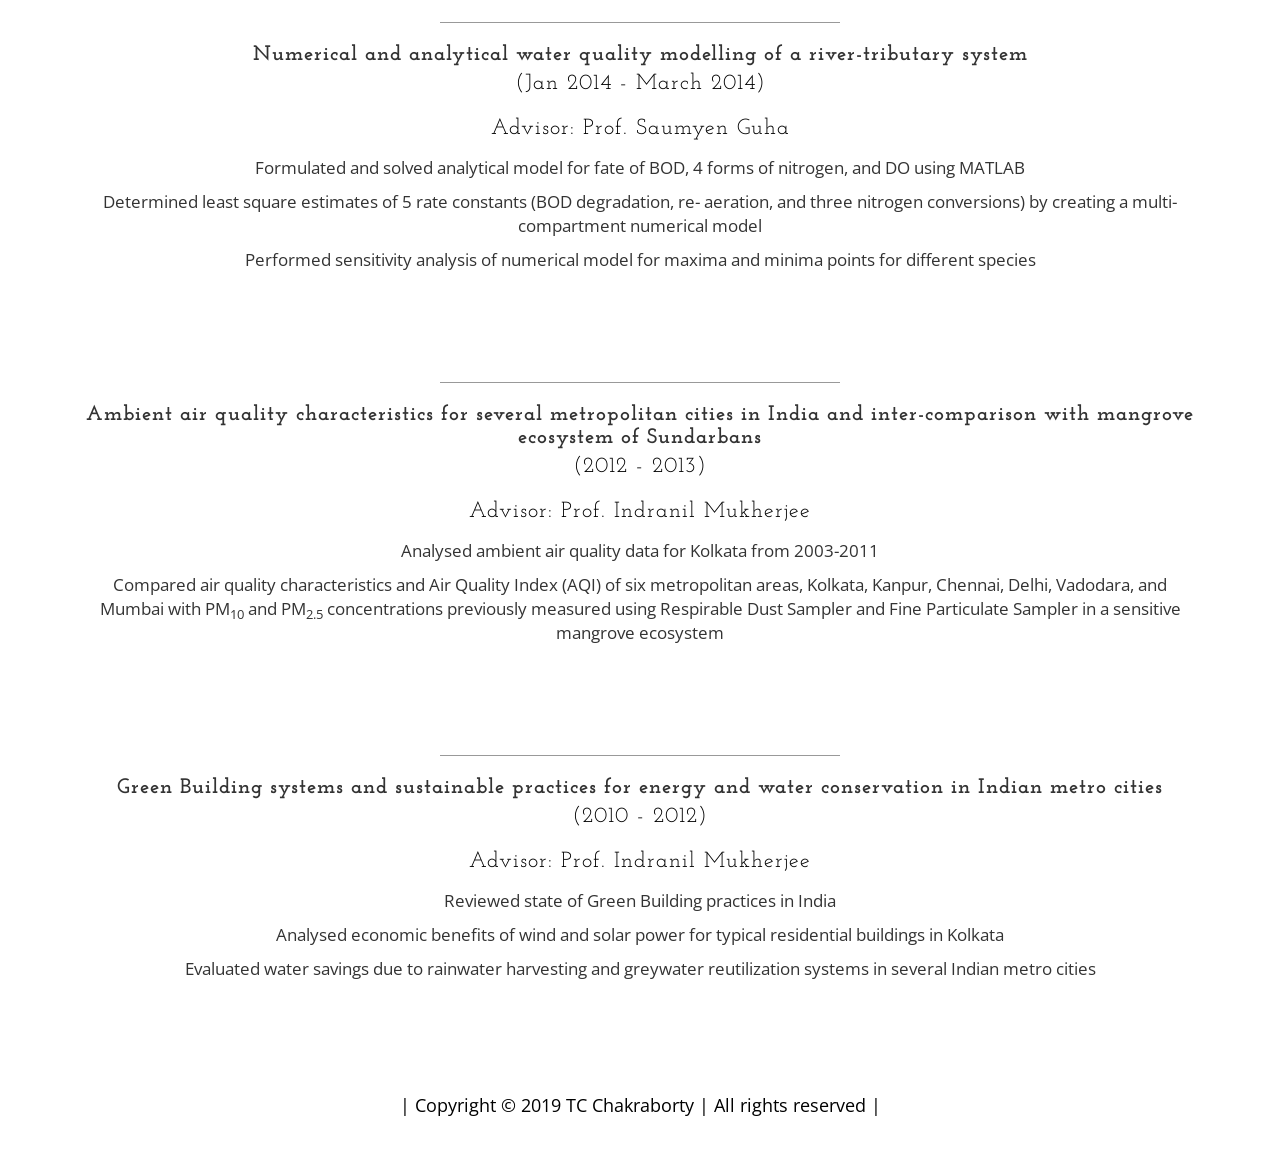
<file: Old/Projects.html>
<!DOCTYPE html>
<html lang="en">

<head>

    <!-- Global site tag (gtag.js) - Google Analytics -->
<script async src="https://www.googletagmanager.com/gtag/js?id=UA-135123644-1"></script>
<script>
  window.dataLayer = window.dataLayer || [];
  function gtag(){dataLayer.push(arguments);}
  gtag('js', new Date());

  gtag('config', 'UA-135123644-1');
</script>


    <meta charset="utf-8">
    <meta http-equiv="X-UA-Compatible" content="IE=edge">
    <meta name="viewport" content="width=device-width, initial-scale=1">
    <meta name="description" content="">
    <meta name="author" content="">

    <title>Projects</title>

    <!-- Bootstrap Core CSS -->
    <link href="css/bootstrap.min.css" rel="stylesheet">

    <!-- Custom CSS -->
    <link href="css/business-casual.css" rel="stylesheet">

    <!-- Fonts -->
    <link href="https://fonts.googleapis.com/css?family=Open+Sans:300italic,400italic,600italic,700italic,800italic,400,300,600,700,800" rel="stylesheet" type="text/css">
    <link href="https://fonts.googleapis.com/css?family=Josefin+Slab:100,300,400,600,700,100italic,300italic,400italic,600italic,700italic" rel="stylesheet" type="text/css">

    <!-- HTML5 Shim and Respond.js IE8 support of HTML5 elements and media queries -->
    <!-- WARNING: Respond.js doesn't work if you view the page via file:// -->
    <!--[if lt IE 9]>
        <script src="https://oss.maxcdn.com/libs/html5shiv/3.7.0/html5shiv.js"></script>
        <script src="https://oss.maxcdn.com/libs/respond.js/1.4.2/respond.min.js"></script>
    <![endif]-->

</head>


<body>

    <div class="brand">Tirthankar "TC" Chakraborty</div>
    <div class="address-bar"> | Room 308, Environmental Science Center | 21, Sachem Street | Yale University | 
CT 06511, USA |  </div> 

<div class="address-bar"> | Email: tc.chakraborty@yale.edu  | <a href="https://github.com/TC25" target="_blank">GitHub</a> | <a href="https://www.researchgate.net/profile/T_Chakraborty2" target="_blank">ResearchGate</a> | <a href="https://www.linkedin.com/in/tirthankar-chakraborty-tc-45aba540" target="_blank">LinkedIn</a> |</div> 

    <!-- Navigation -->
    <nav class="navbar navbar-default" role="navigation">
        <div class="container">
            <!-- Brand and toggle get grouped for better mobile display -->
            <div class="navbar-header">
                <button type="button" class="navbar-toggle" data-toggle="collapse" data-target="#bs-example-navbar-collapse-1">
                    <span class="sr-only">Toggle navigation</span>
                    <span class="icon-bar"></span>
                    <span class="icon-bar"></span>
                    <span class="icon-bar"></span>
                </button>
                <!-- navbar-brand is hidden on larger screens, but visible when the menu is collapsed -->
                <a class="navbar-brand" href="index.html">Tirthankar "TC" Chakraborty</a>
            </div>
            <!-- Collect the nav links, forms, and other content for toggling -->
            <div class="collapse navbar-collapse" id="bs-example-navbar-collapse-1">
                <ul class="nav navbar-nav">
                    <li>
                        <a href="index.html"><big>HOME</big></a>
                    </li>
                    <li>
                        <a href="Education.html"><big>EDUCATION &<br>TEACHING</br></big></a>
                    </li>
					<li>
                        <a href="Projects.html"><big>RESEARCH<br>PROJECTS</br></big></a>
                    </li>
                    <li>
                        <a href="Publications.html"><big>PUBLICATIONS</big></a>
                    </li>
                    <li>
                        <a href="Achievements.html"><big>AWARDS &<br>ACHIEVEMENTS</br></big></a>
                    </li>
                </ul>
            </div>
            <!-- /.navbar-collapse -->
        </div>
        <!-- /.container -->
    </nav>


    <div class="container">

        <div class="row">
            <div class="box">
                <div class="col-lg-12">
                    <hr>
                    <h2 class="intro-text text-center">
                        <strong><big>PROJECTS</big></strong>
                    </h2>
                    <hr>
                </div>
                
                <div class="col-md-6">
                    </div>
                <div class="clearfix"></div>
            </div>
        </div>
		


		


        <div class="row">
            <div class="box">
                <div class="col-lg-12">
                    <hr>
                    <h2 class="intro-text text-center"><big><strong>Isolating Contribution of Urban Aerosols on the Urban Heat Island at a Global Scale</big></strong> <p>(ongoing)</p>
                        <strong><big>funded by
Yale Institute for Biospheric Studies </strong></big>
                    </h2>
                    <hr class="visible-xs">
                
               
                <p><center><big>The aim of this project is to isolate the contribution of aerosols on the daytime and nighttime temperature of each of the 10,000+ urban areas in my previously created urban heat island database</big></p>

                    <p><center><big>Designed a test web application to visualize and explore PM 2.5 concentrations (<a href="http://fizz.phys.dal.ca/~atmos/martin/?page_id=140" target="_blank">original data source</a>) over urban areas at a global scale. (beta version) | <a href="https://tirthankarchakraborty.users.earthengine.app/view/pmexplorer" target="_blank">Urban PM Explorer</a> | </big></center></p>
                    </div>
                <div class="clearfix"></div>
            </div>
        </div>




        <div class="row">
            <div class="box">
                <div class="col-lg-12">
                    <hr>
                    <h2 class="intro-text text-center"><big><strong>Investigating the impact of different levels of air pollution on the
coupling between surface and canopy urban heat islands</big></strong> <p>(ongoing)</p>
                        <strong><big>funded by
Yale Institute for Biospheric Studies </strong></big>
                    </h2>
                    <hr class="visible-xs">
                
               
				<p><center><big>The aim of this project is to understand the coupling between surface and
canopy urban heat islands within the urban microclimate for different levels of
air pollution using micro-meteorological observations, satellite remote sensing,
and regional weather modeling</big></p>
                    </div>
                <div class="clearfix"></div>
            </div>
        </div>
		

        <div class="row">
            <div class="box">
                <div class="col-lg-12">
                    <hr>
                    <h2 class="intro-text text-center"><big><strong>Creating a global map of urban heat islands</big></strong> <p>(August 2016 -
Oct 2018)</p>
                        <strong><big>funded by
Yale Institute for Biospheric Studies </strong></big>
                    </h2>
                    <hr class="visible-xs">
                
               
                <p><big><center>Developed a new automated algorithm to quantify the urban heat island (UHI) effect on the Google Earth Engine platform.</center></big></p>
                <p><big><center>Designed an interactive map of surface UHI to help inform policy makers and city planners | <a href="https://yceo.yale.edu/research/global-surface-uhi-explorer" target="_blank">Global Surface UHI Explorer</a> | </big></center></p>
                    </div>
                <div class="clearfix"></div>
            </div>
        </div>

        




<div class="row">
            <div class="box">
                <div class="col-lg-12">
                    <hr>
                    <h2 class="intro-text text-center"><big><strong>Urban Environment and Social Inclusion Index</big></strong> <p>(Sep 2017 -
Sep 2018)</p>
                       <p>PI: Prof. Angel Hsu</p>
                    </h2>
                    <hr class="visible-xs">
                
               <p><big><center>Designed algorithm to quantify neighborhood-scale urban heat islands of pilot cities </center></p></big></p>
                <p><big><center>Calculate the neighborhood-scale UHI of pilot cities for this project, as well as the temporal variation of UHI and PM<sub>2.5</sub></center></big></p>
                <p><big><center>Lead author of chapter on climate change </center></p></big></p>
                    </div>
                <div class="clearfix"></div>
            </div>
        </div>

		
		<div class="row">
            <div class="box">
                <div class="col-lg-12">
                    <hr>
                    <h2 class="intro-text text-center"><big><strong>Interaction of Convective Organization and Monsoon Precipitation, Atmosphere, Surface, and Sea (INCOMPASS)</big></strong> <p>(June 2015 -
August 2016)</p>
                        <strong><big>jointly funded by Natural Environment Research Council, UK and Ministry of Earth Sciences, Government
of India </strong></big><p>PI: Prof. Sachchidanand Tripathi</p>
                    </h2>
                    <hr class="visible-xs">
                
               <p><center><big>Worked as Senior Research Fellow for this project</big></p>

				<p><center><big>Helped run IOP (radiosonde launch campaign) at Kanpur supersite</big></p>
<p><center><big> Organized first field calibration of Cosmic ray neutron probe (COSMOS) in
India</big></p>
<p><center><big> Performed maintenance, data validation, and data processing of Eddy flux measurements</big></p>
<p><center><big> Coordinated installation and operation of Eddy Covariance energy balance sta-
tion, Ceilometer, Doppler Lidar, and Microwave Radiometer</big></p>
                    </div>
                <div class="clearfix"></div>
            </div>
        </div>
		
		<div class="row">
            <div class="box">
                <div class="col-lg-12">
                    <hr>
                    <h2 class="intro-text text-center"><big><strong>Modelling Relative Impact of Aerosol and LULC Changes on Regional Climate of Ganga Basin</big></strong> <p>(Dec 2013 -
June 2015)</p>
                        <strong><big>funded by Department of Science &
Technology, Government of India </strong></big><p>PI: Prof. Sachchidanand Tripathi</p>
                    </h2>
                    <hr class="visible-xs">
                
               
				<p><center><big>Main project under which M.Tech thesis work was realized | <a href="Thesis/13117017.pdf">M.tech thesis </a> | </big></p>
<p><center><big> Quantified temporal and spatial trends of canopy and surface urban heat island
effect in greater Kanpur region for different seasons using in-situ measurements, mobile campaigns, and remote sensing</big></p>
<p><center><big>  Evaluated NOAH Land Surface Model and used model-simulated results and
site measurements to determine micrometeorological factors responsible for formation, diurnality, and inter-seasonality of heat island</big></p>
<p><center><big>  Studied differences in radiation components and surface energy partitioning
between urban and rural area for different seasons</big></p>
<p><center><big>  Investigated intra-urban variation in surface energy partitioning using Bowen
Ratio Energy Balance method</big></p>
                    </div>
                <div class="clearfix"></div>
            </div>
        </div>
		
		<div class="row">
            <div class="box">
                <div class="col-lg-12">
                    <hr>
                    <h2 class="intro-text text-center"><big><strong>Application of grease panels to reduce indoor air pollution in rural
households</big></strong> <p>(Nov 2013 -
Dec 2013)</p>
                        <strong><big>selected for Honeywell Young Innovator Challenge</strong></big><p>Advisors:
Prof. Mukesh Sharma & Prof. Sachchidanand Tripathi</p>
                    </h2>
                    <hr class="visible-xs">
                
               
				<p><center><big>Conceptualized greased panels as a passive solution to reduce indoor air pollution at low cost</big></p>
<p><center><big> Quantified effectiveness of panels on removal of particulate matter of different size ranges in chamber experiments using Scanning Mobility Particle Sizer
(SMPS) and Aerodynamic Particle Sizer (APS)</big></p>
<p><center><big>Determined effectiveness of different orientations of panels on removal efficiency</big></p>
                    </div>
                <div class="clearfix"></div>
            </div>
        </div>
		
		<div class="row">
            <div class="box">
                <div class="col-lg-12">
                    <hr>
                    <h2 class="intro-text text-center"><big><strong>Numerical and analytical water quality modelling of a river-tributary
system</big></strong> <p>(Jan 2014 -
March 2014)</p>
                        <strong><big></strong></big><p>Advisor:
Prof. Saumyen Guha</p>
                    </h2>
                    <hr class="visible-xs">
                
               
				<p><center><big>Formulated and solved analytical model for fate of BOD, 4 forms of nitrogen,
and DO using MATLAB</big></p>
<p><center><big> Determined least square estimates of 5 rate constants (BOD degradation, re-
aeration, and three nitrogen conversions) by creating a multi-compartment numerical model</big></p>
<p><center><big> Performed sensitivity analysis of numerical model for maxima and minima points
for different species</big></p>
                    </div>
                <div class="clearfix"></div>
            </div>
        </div>
		
		<div class="row">
            <div class="box">
                <div class="col-lg-12">
                    <hr>
                    <h2 class="intro-text text-center"><big><strong>Ambient air quality characteristics for several metropolitan cities
in India and inter-comparison with mangrove ecosystem of Sundarbans</big></strong> <p>(2012 - 2013)</p>
                        <strong><big></strong></big><p>Advisor: Prof. Indranil Mukherjee</p>
                    </h2>
                    <hr class="visible-xs">
                
               
				<p><center><big>Analysed ambient air quality data for Kolkata from 2003-2011</big></p>
<p><center><big>Compared air quality characteristics and Air Quality Index (AQI) of six
metropolitan areas, Kolkata, Kanpur, Chennai, Delhi, Vadodara, and Mumbai with PM<sub>10</sub> and PM<sub>2.5</sub> concentrations previously measured using Respirable
Dust Sampler and Fine Particulate Sampler in a sensitive mangrove ecosystem</big></p>
                    </div>
                <div class="clearfix"></div>
            </div>
        </div>
		
		<div class="row">
            <div class="box">
                <div class="col-lg-12">
                    <hr>
                    <h2 class="intro-text text-center"><big><strong>Green Building systems and sustainable practices for energy and
water conservation in Indian metro cities</big></strong> <p>(2010 - 2012)</p>
                        <strong><big></strong></big><p>Advisor: Prof. Indranil Mukherjee</p>
                    </h2>
                    <hr class="visible-xs">
                
               
				<p><center><big>Reviewed state of Green Building practices in India</big></p>
<p><center><big> Analysed economic benefits of wind and solar power for typical residential buildings in Kolkata</big></p>
<p><center><big> Evaluated water savings due to rainwater harvesting and greywater reutilization
systems in several Indian metro cities</big></p>
                    </div>
                <div class="clearfix"></div>
            </div>
        </div>
		
		

    </div>
    <!-- /.container -->

    <footer>
        <div class="container">
            <div class="row">
                <div class="col-lg-12 text-center">
                    <p> | Copyright &copy; 2019 TC Chakraborty | All rights reserved | </p>
                </div>
            </div>
        </div>
    </footer>

    <!-- jQuery -->
    <script src="js/jquery.js"></script>

    <!-- Bootstrap Core JavaScript -->
    <script src="js/bootstrap.min.js"></script>

</body>

</html>
</file>
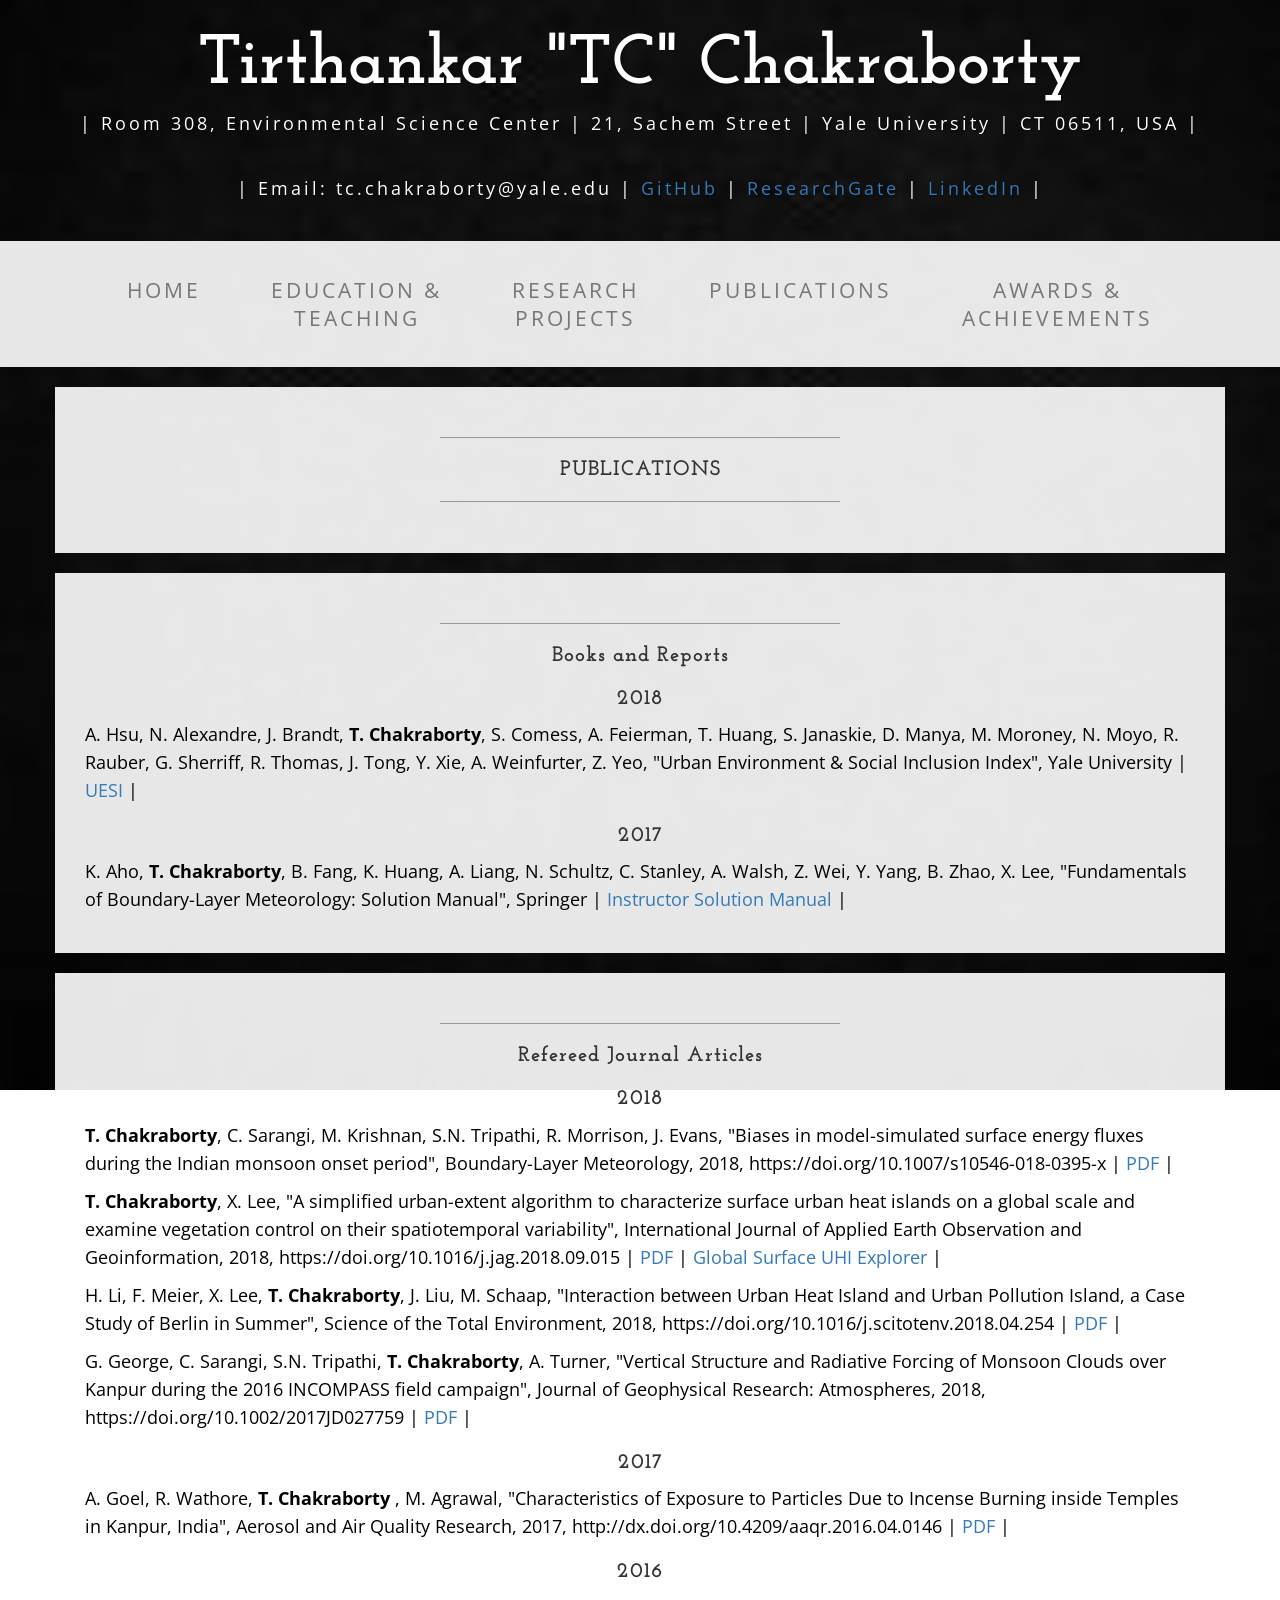
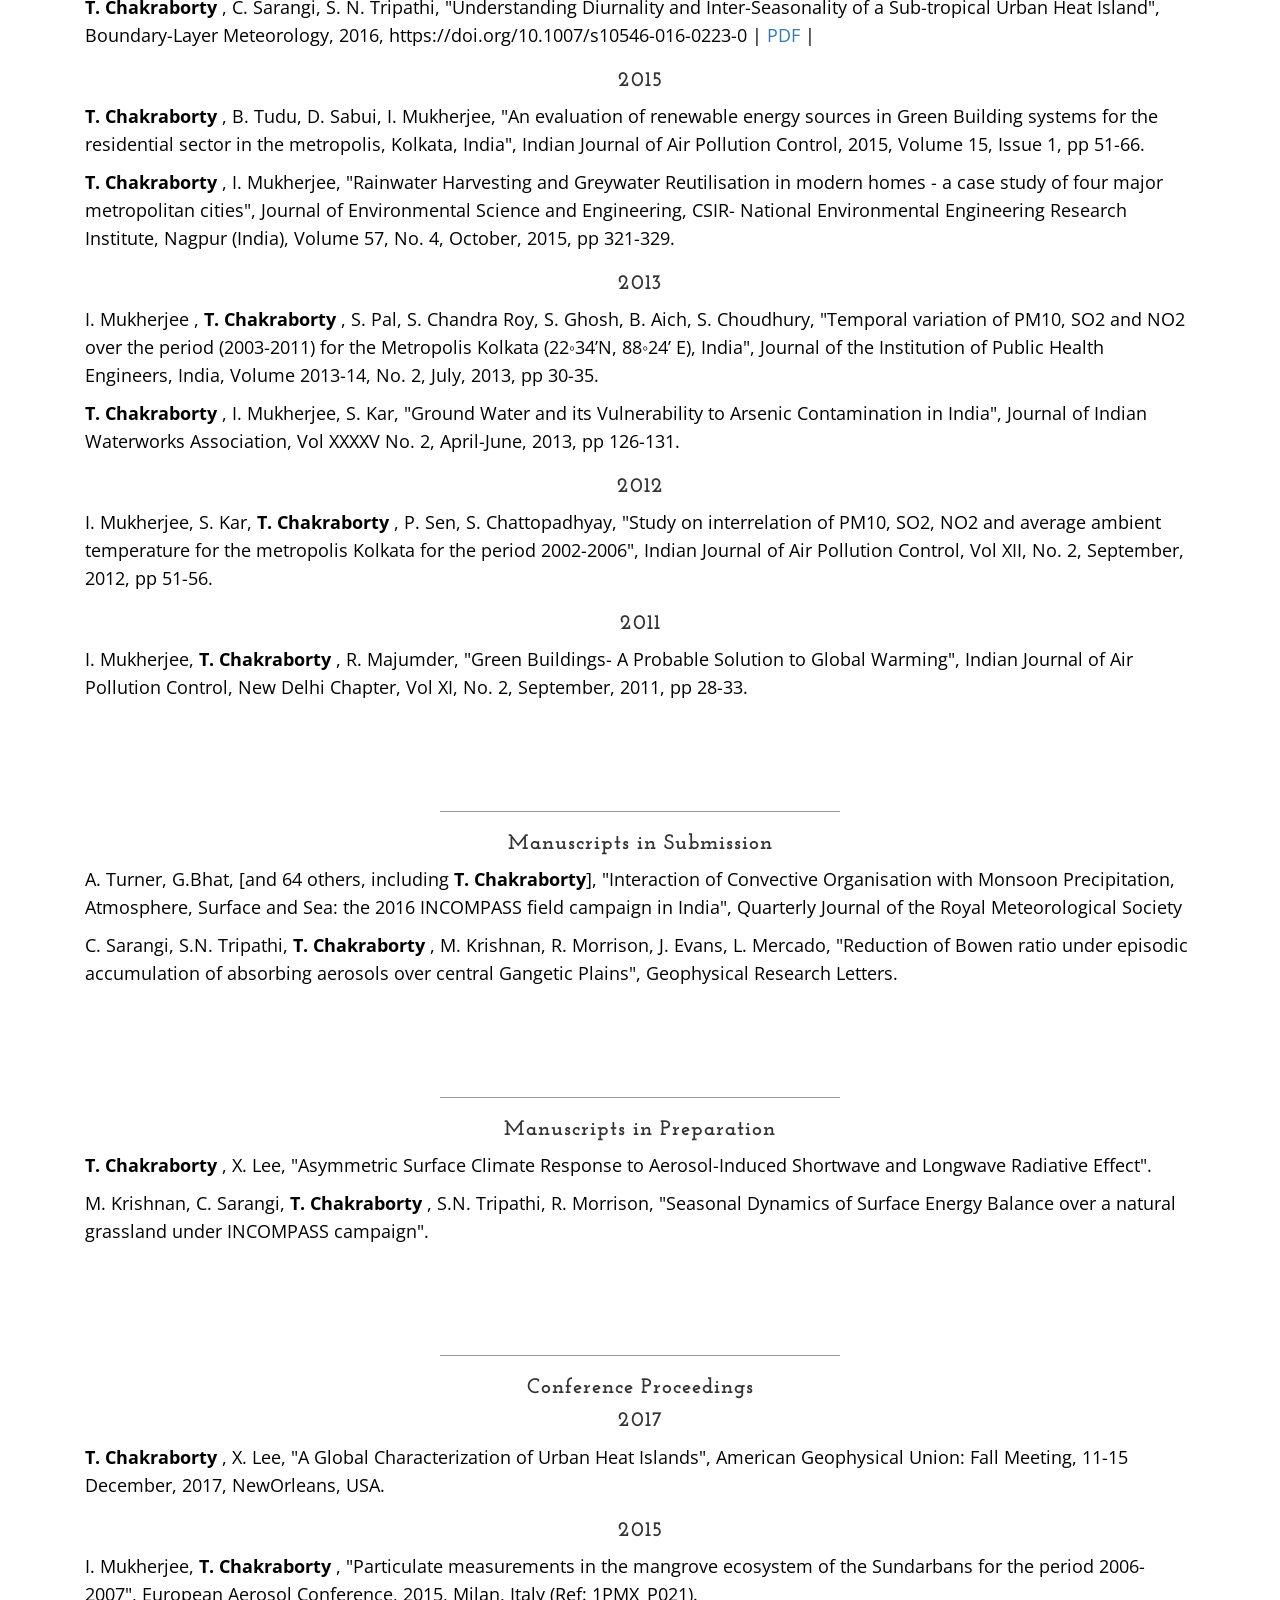
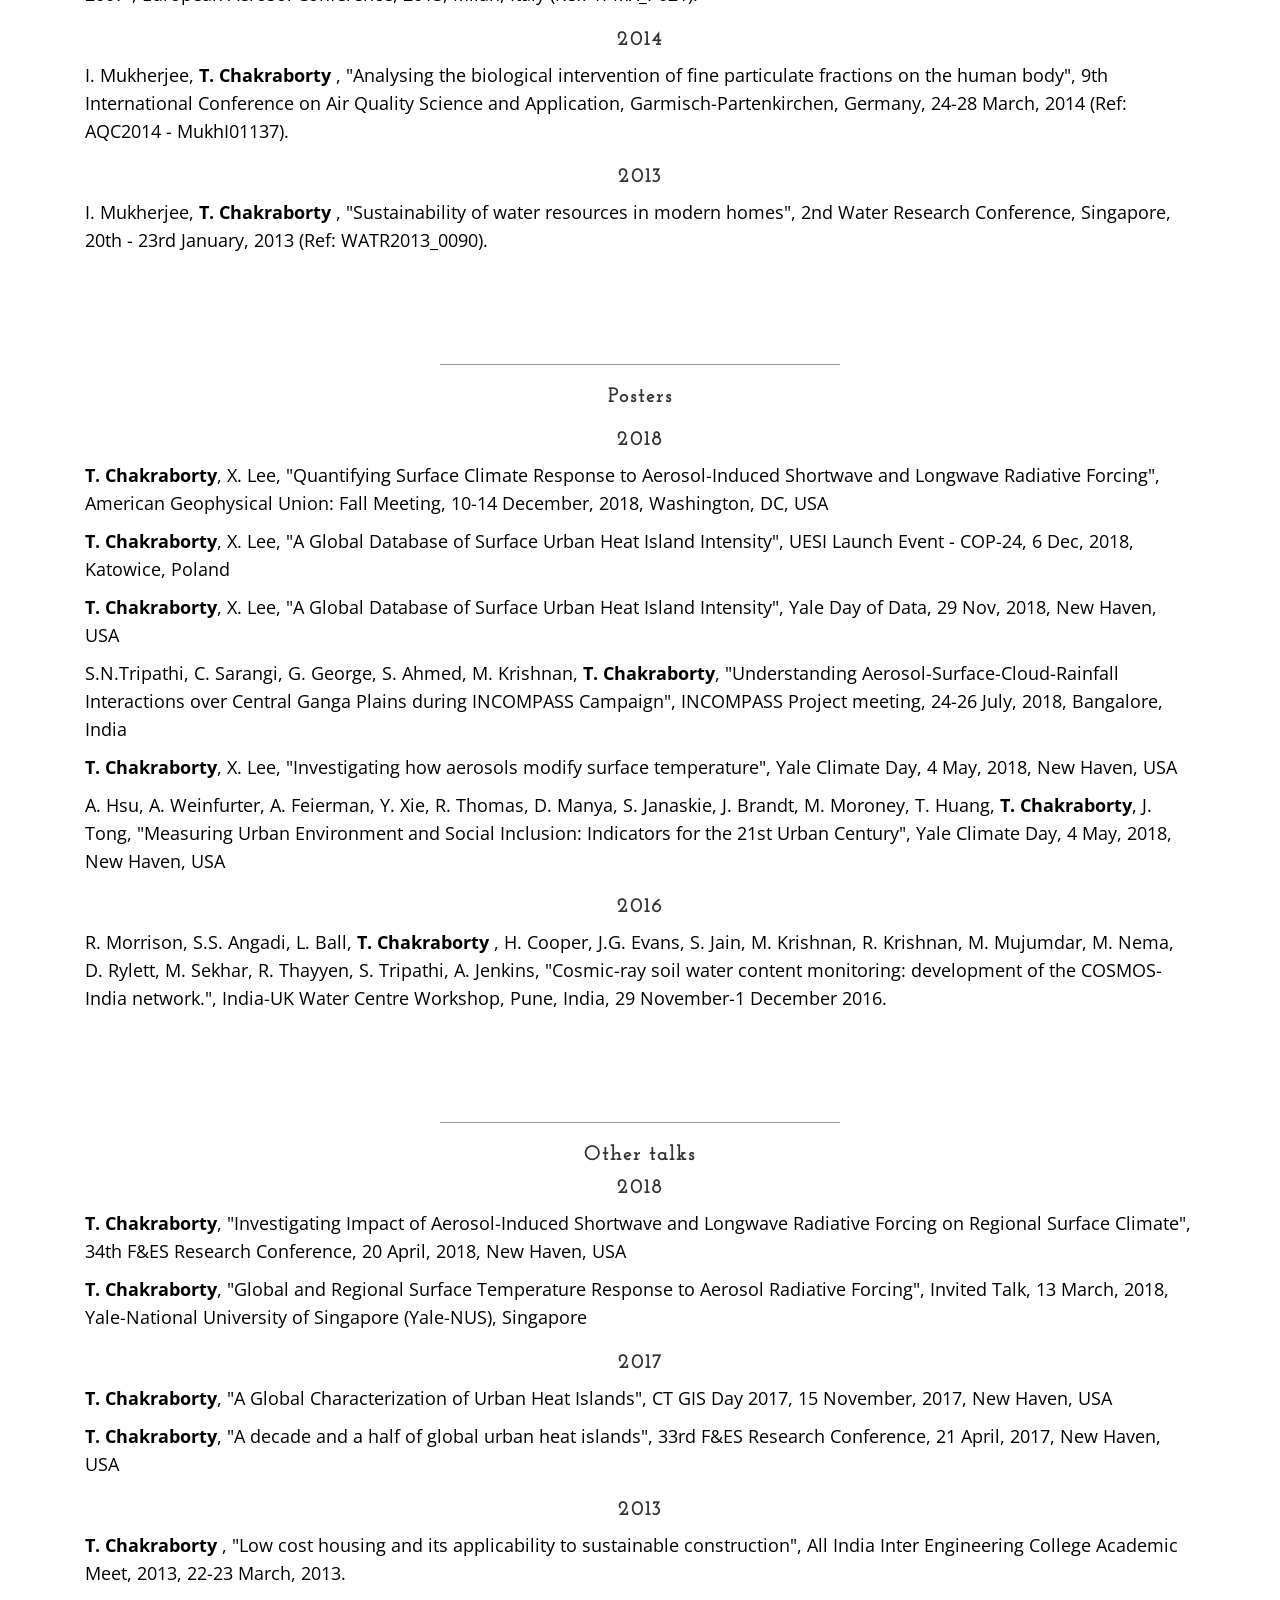
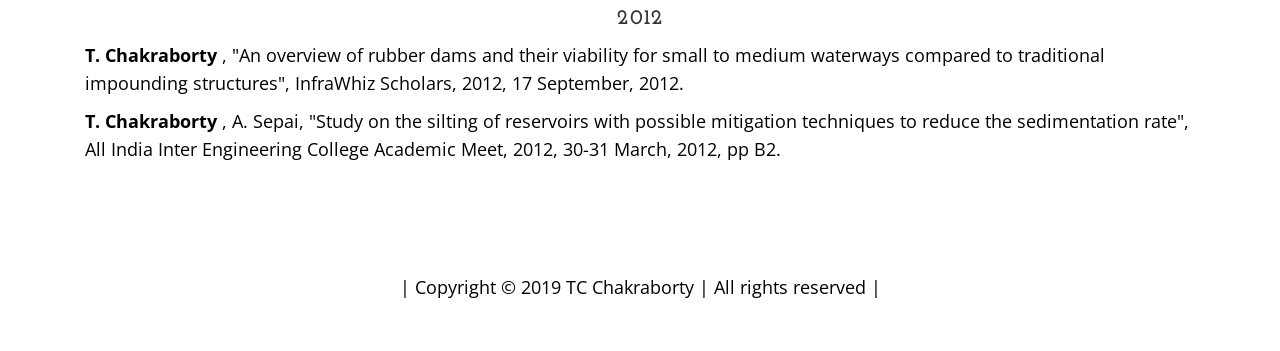
<file: Old/Publications.html>
<!DOCTYPE html>
<html lang="en">

<head>

    <!-- Global site tag (gtag.js) - Google Analytics -->
<script async src="https://www.googletagmanager.com/gtag/js?id=UA-135123644-1"></script>
<script>
  window.dataLayer = window.dataLayer || [];
  function gtag(){dataLayer.push(arguments);}
  gtag('js', new Date());

  gtag('config', 'UA-135123644-1');
</script>


    <meta charset="utf-8">
    <meta http-equiv="X-UA-Compatible" content="IE=edge">
    <meta name="viewport" content="width=device-width, initial-scale=1">
    <meta name="description" content="">
    <meta name="author" content="">

    <title>Publications</title>

    <!-- Bootstrap Core CSS -->
    <link href="css/bootstrap.min.css" rel="stylesheet">

    <!-- Custom CSS -->
    <link href="css/business-casual.css" rel="stylesheet">

    <!-- Fonts -->
    <link href="https://fonts.googleapis.com/css?family=Open+Sans:300italic,400italic,600italic,700italic,800italic,400,300,600,700,800" rel="stylesheet" type="text/css">
    <link href="https://fonts.googleapis.com/css?family=Josefin+Slab:100,300,400,600,700,100italic,300italic,400italic,600italic,700italic" rel="stylesheet" type="text/css">

    <!-- HTML5 Shim and Respond.js IE8 support of HTML5 elements and media queries -->
    <!-- WARNING: Respond.js doesn't work if you view the page via file:// -->
    <!--[if lt IE 9]>
        <script src="https://oss.maxcdn.com/libs/html5shiv/3.7.0/html5shiv.js"></script>
        <script src="https://oss.maxcdn.com/libs/respond.js/1.4.2/respond.min.js"></script>
    <![endif]-->

</head>


<body>

    <div class="brand">Tirthankar "TC" Chakraborty</div>
    <div class="address-bar"> | Room 308, Environmental Science Center | 21, Sachem Street | Yale University | 
CT 06511, USA |  </div> 

<div class="address-bar"> | Email: tc.chakraborty@yale.edu  | <a href="https://github.com/TC25" target="_blank">GitHub</a> | <a href="https://www.researchgate.net/profile/T_Chakraborty2" target="_blank">ResearchGate</a> | <a href="https://www.linkedin.com/in/tirthankar-chakraborty-tc-45aba540" target="_blank">LinkedIn</a> |</div> 

    <!-- Navigation -->
    <nav class="navbar navbar-default" role="navigation">
        <div class="container">
            <!-- Brand and toggle get grouped for better mobile display -->
            <div class="navbar-header">
                <button type="button" class="navbar-toggle" data-toggle="collapse" data-target="#bs-example-navbar-collapse-1">
                    <span class="sr-only">Toggle navigation</span>
                    <span class="icon-bar"></span>
                    <span class="icon-bar"></span>
                    <span class="icon-bar"></span>
                </button>
                <!-- navbar-brand is hidden on larger screens, but visible when the menu is collapsed -->
                <a class="navbar-brand" href="index.html">Tirthankar "TC" Chakraborty</a>
            </div>
            <!-- Collect the nav links, forms, and other content for toggling -->
            <div class="collapse navbar-collapse" id="bs-example-navbar-collapse-1">
                <ul class="nav navbar-nav">
                    <li>
                        <a href="index.html"><big>HOME</big></a>
                    </li>
                    <li>
                        <a href="Education.html"><big>EDUCATION &<br>TEACHING</br></big></a>
                    </li>
					<li>
                        <a href="Projects.html"><big>RESEARCH<br>PROJECTS</br></big></a>
                    </li>
                    <li>
                        <a href="Publications.html"><big>PUBLICATIONS</big></a>
                    </li>
                    <li>
                        <a href="Achievements.html"><big>AWARDS &<br>ACHIEVEMENTS</br></big></a>
                    </li>
                </ul>
            </div>
            <!-- /.navbar-collapse -->
        </div>
        <!-- /.container -->
    </nav>


    <div class="container">

        <div class="row">
            <div class="box">
                <div class="col-lg-12">
                    <hr>
                    <h2 class="intro-text text-center">
                        <strong><big>PUBLICATIONS</big></strong>
                    </h2>
                    <hr>
                </div>
                
                <div class="col-md-6">
                    </div>
                <div class="clearfix"></div>
            </div>
        </div>
		
<div class="row">
            <div class="box">
                <div class="col-lg-12">
                    <hr>
                    <h2 class="intro-text text-center"><big><strong>Books and Reports</big></strong> <p></p></big>
                        <p></p>
                    </h2>
                    <hr class="visible-xs">

                    <h2 class="intro-text text-center"><strong><big>2018</strong></big></h2>

<p>A. Hsu, N. Alexandre, J. Brandt,  <b>T. Chakraborty</b>, S. Comess, A. Feierman, T. Huang, S. Janaskie, D. Manya, M. Moroney, N. Moyo, R. Rauber, G. Sherriff, R. Thomas, J. Tong, Y. Xie, A. Weinfurter, Z. Yeo, "Urban Environment & Social Inclusion Index", Yale University | <a href="https://datadriven.yale.edu/urban/" target="_blank">UESI</a> |</p>   


<h2 class="intro-text text-center"><strong><big>2017</strong></big></h2>

<p>K. Aho, <b>T. Chakraborty</b>, B. Fang, K. Huang, A. Liang, N. Schultz, C. Stanley, A. Walsh, Z. Wei, Y. Yang, B. Zhao, X. Lee, "Fundamentals of Boundary-Layer Meteorology: Solution Manual", Springer | <a href="http://www.springer.com/cda/content/document/cda_downloaddocument/solutions_manual.pdf?SGWID=4-0-800-1629373-p180914547" target="_blank">Instructor Solution Manual</a> |</p>   

  <div class="clearfix"></div>
            </div>
        </div>

 </div>
		
		
		<div class="row">
            <div class="box">
                <div class="col-lg-12">
                    <hr>
                    <h2 class="intro-text text-center"><big><strong>Refereed Journal Articles</big></strong> <p></p></big>
                        <p></p>
                    </h2>
                    <hr class="visible-xs">


<h2 class="intro-text text-center"><strong><big>2018</strong></big></h2>

  <p><b>T. Chakraborty</b>, C. Sarangi, M. Krishnan, S.N. Tripathi, R. Morrison, J. Evans, "Biases in model-simulated surface energy fluxes during the Indian monsoon onset period", Boundary-Layer Meteorology, 2018, https://doi.org/10.1007/s10546-018-0395-x | <a href="Papers/NOAH_TC_2018.pdf" target="_blank">PDF</a> |</p>

  <p><b>T. Chakraborty</b>, X. Lee, "A simplified urban-extent algorithm to characterize surface urban heat islands on a global scale and examine vegetation control on their spatiotemporal variability", International Journal of Applied Earth Observation and Geoinformation, 2018, https://doi.org/10.1016/j.jag.2018.09.015 | <a href="Papers/SUE_TC_2018.pdf" target="_blank">PDF</a> | <a href="https://yceo.yale.edu/research/global-surface-uhi-explorer" target="_blank">Global Surface UHI Explorer</a> | </p>
                     

  <p>H. Li, F. Meier, X. Lee, <b>T. Chakraborty</b>, J. Liu, M. Schaap, "Interaction between Urban Heat Island and Urban Pollution Island, a Case Study of Berlin in Summer", Science of the Total Environment, 2018, https://doi.org/10.1016/j.scitotenv.2018.04.254 | <a href="Papers/STOTEN_TC_2018.pdf" target="_blank">PDF</a> |</p>       

  <p>G. George, C. Sarangi, S.N. Tripathi, <b>T. Chakraborty</b>, A. Turner, "Vertical Structure and Radiative Forcing of Monsoon Clouds over Kanpur during the 2016 INCOMPASS field campaign", Journal of Geophysical Research: Atmospheres, 2018, https://doi.org/10.1002/2017JD027759 | <a href="Papers/JGRA_TC_2018.pdf" target="_blank">PDF</a> |</p>

  <h2 class="intro-text text-center"><strong><big>2017</strong></big></h2>

<p>A. Goel, R. Wathore, <b>T. Chakraborty </b>, M. Agrawal, "Characteristics of Exposure to Particles Due to Incense Burning inside Temples in Kanpur, India", Aerosol and Air Quality Research, 2017, http://dx.doi.org/10.4209/aaqr.2016.04.0146 | <a href="Papers/AAQR_TC_2017.pdf" target="_blank">PDF</a> | </p>

  <h2 class="intro-text text-center"><strong><big>2016</strong></big></h2>

<p><b>T. Chakraborty </b>, C. Sarangi, S. N. Tripathi, "Understanding Diurnality and Inter-Seasonality of a Sub-tropical Urban Heat Island", Boundary-Layer Meteorology, 2016, https://doi.org/10.1007/s10546-016-0223-0 | <a href="Papers/BLM_TC_2016.pdf" target="_blank">PDF</a> | </p>
<h2 class="intro-text text-center"><strong><big>2015 </strong></big></h2>

<p><b>T. Chakraborty </b>, B. Tudu, D. Sabui, I. Mukherjee, "An evaluation of renewable energy sources in Green Building systems for the residential sector in the metropolis, Kolkata, India", Indian Journal of Air Pollution Control, 2015, Volume 15, Issue 1, pp 51-66.</p>

<p><b>T. Chakraborty </b>, I. Mukherjee, "Rainwater Harvesting and Greywater Reutilisation in modern homes - a case study of four major metropolitan cities", Journal of Environmental Science and Engineering, CSIR- National Environmental Engineering Research Institute, Nagpur (India), Volume 57, No. 4, October, 2015, pp 321-329.</p>

<h2 class="intro-text text-center"><strong><big>2013 </strong></big></h2>

<p>I. Mukherjee , <b>T. Chakraborty </b>, S. Pal, S. Chandra Roy, S. Ghosh, B. Aich, S. Choudhury, "Temporal variation of PM10, SO2 and NO2 over the period (2003-2011) for the Metropolis Kolkata (22◦34’N, 88◦24’ E), India", Journal of the Institution of Public Health Engineers, India, Volume 2013-14, No. 2, July, 2013, pp 30-35.</p>

<p><b>T. Chakraborty </b>, I. Mukherjee, S. Kar, "Ground Water and its Vulnerability to Arsenic Contamination in India", Journal of Indian Waterworks Association, Vol XXXXV No. 2, April-June, 2013, pp 126-131.</p>
<h2 class="intro-text text-center"><strong><big>2012 </strong></big></h2>
<p>I. Mukherjee, S. Kar, <b>T. Chakraborty </b>, P. Sen, S. Chattopadhyay, "Study on interrelation of PM10, SO2, NO2 and average ambient temperature for the metropolis Kolkata for the period 2002-2006", Indian Journal of Air Pollution Control, Vol XII, No. 2, September, 2012, pp 51-56.</p>
<h2 class="intro-text text-center"><strong><big>2011 </strong></big></h2>
<p>I. Mukherjee, <b>T. Chakraborty </b>, R. Majumder, "Green Buildings- A Probable Solution to Global Warming", Indian Journal of Air Pollution Control, New Delhi Chapter, Vol XI, No. 2, September, 2011, pp 28-33.</p>
				
                <div class="clearfix"></div>
            </div>
        </div>

 </div>
		 
		 
		 
		 <div class="row">
            <div class="box">
                <div class="col-lg-12">
                    <hr>
                    <h2 class="intro-text text-center"><big><strong>Manuscripts in Submission</big></strong> <p></p><strong><big></strong></big>
                        <p></p>
                    </h2>
                    <hr class="visible-xs">

<p>A. Turner, G.Bhat, [and 64 others, including <b>T. Chakraborty</b>], "Interaction of Convective Organisation with Monsoon Precipitation, Atmosphere, Surface and Sea: the 2016
INCOMPASS field campaign in India", Quarterly Journal of the Royal Meteorological Society</p>
               
<p>C. Sarangi, S.N. Tripathi, <b>T. Chakraborty </b>, M. Krishnan, R. Morrison, J.
Evans, L. Mercado, "Reduction of Bowen ratio under episodic accumulation
of absorbing aerosols over central Gangetic Plains", Geophysical Research
Letters.</p>
                <div class="clearfix"></div>
            </div>
        </div>

 
		</div>
	
	
	<div class="row">
            <div class="box">
                <div class="col-lg-12">
                    <hr>
                    <h2 class="intro-text text-center"><big><strong>Manuscripts in Preparation</big></strong> <p></p><strong><big> </strong></big>
                        <p></p>
                    </h2>
                    <hr class="visible-xs">
                
               <p><b>T. Chakraborty </b>, X. Lee, "Asymmetric Surface Climate Response to Aerosol-Induced Shortwave and Longwave Radiative Effect".</p>

<p>M. Krishnan, C. Sarangi, <b>T. Chakraborty </b>, S.N. Tripathi, R. Morrison, "Seasonal Dynamics of Surface Energy Balance over a natural grassland under INCOMPASS campaign".</p>
                <div class="clearfix"></div>
            </div>
        </div>

 
		 </div>

    
	
	<div class="row">
            <div class="box">
                <div class="col-lg-12">
                    <hr>
                    <h2 class="intro-text text-center"><big><strong>Conference Proceedings</big></strong> <p></p><strong><big>2017 </strong></big>
                        <p></p>
                    </h2>
                    <hr class="visible-xs">

                    <p><b>T. Chakraborty </b>, X. Lee, "A Global Characterization of Urban Heat Islands", American Geophysical Union: Fall Meeting, 11-15 December, 2017, NewOrleans, USA.</p>
                      
      <h2 class="intro-text text-center"><strong><big>2015 </strong></big></h2>         
<p>I. Mukherjee, <b>T. Chakraborty </b>, "Particulate measurements in the mangrove ecosystem of the Sundarbans for the period 2006-2007", European Aerosol Conference, 2015, Milan, Italy (Ref: 1PMX_P021).</p>
<h2 class="intro-text text-center"><strong><big>2014 </strong></big></h2>
<p>I. Mukherjee, <b>T. Chakraborty </b>, "Analysing the biological intervention of fine particulate fractions on the human body", 9th International Conference on Air Quality Science and Application, Garmisch-Partenkirchen, Germany, 24-28 March, 2014 (Ref: AQC2014 - MukhI01137).</p>
<h2 class="intro-text text-center"><strong><big>2013 </strong></big></h2>
<p>I. Mukherjee, <b>T. Chakraborty </b>, "Sustainability of water resources in modern homes", 2nd Water Research Conference, Singapore, 20th - 23rd January, 2013 (Ref: WATR2013_0090).</p>

				
                <div class="clearfix"></div>
            </div>
        </div>

 </div>
 
 <div class="row">
            <div class="box">
                <div class="col-lg-12">
                    <hr>
                    <h2 class="intro-text text-center"><big><strong>Posters</big></strong>
                        <p></p>
                    </h2>
                    <hr class="visible-xs">

                    <h2 class="intro-text text-center"><strong><big>2018 </strong></big></h2>  

<p><b>T. Chakraborty</b>, X. Lee, "Quantifying Surface Climate Response to Aerosol-Induced Shortwave and Longwave Radiative Forcing", American Geophysical Union: Fall Meeting, 10-14 December, 2018, Washington, DC, USA</p>

<p><b>T. Chakraborty</b>, X. Lee, "A Global Database of Surface Urban Heat Island Intensity", UESI Launch Event - COP-24, 6 Dec, 2018, Katowice, Poland</p>

<p><b>T. Chakraborty</b>, X. Lee, "A Global Database of Surface Urban Heat Island Intensity", Yale Day of Data, 29 Nov, 2018, New Haven, USA</p>

<p>S.N.Tripathi, C. Sarangi, G. George, S. Ahmed, M. Krishnan, <b>T. Chakraborty</b>, "Understanding Aerosol-Surface-Cloud-Rainfall Interactions over Central Ganga Plains during INCOMPASS Campaign", INCOMPASS Project meeting, 24-26 July, 2018, Bangalore, India</p>


<p><b>T. Chakraborty</b>, X. Lee, "Investigating how aerosols modify surface temperature", Yale Climate Day, 4 May, 2018, New Haven, USA</p>

<p>A. Hsu, A. Weinfurter, A. Feierman, Y. Xie, R. Thomas, D. Manya, S. Janaskie, J. Brandt, M. Moroney, T. Huang, <b>T. Chakraborty</b>, J. Tong, "Measuring Urban Environment and Social Inclusion: Indicators for the 21st Urban Century", Yale Climate Day, 4 May, 2018, New Haven, USA</p>

<h2 class="intro-text text-center"><strong><big>2016 </strong></big></h2>  

<p>R. Morrison, S.S. Angadi, L. Ball, <b>T. Chakraborty </b>, H. Cooper, J.G. Evans, S. Jain, M. Krishnan, R. Krishnan, M. Mujumdar, M. Nema, D. Rylett, M. Sekhar, R. Thayyen, S. Tripathi, A. Jenkins, "Cosmic-ray soil water content monitoring: development of the COSMOS-India network.", India-UK Water Centre Workshop, Pune, India, 29 November-1 December 2016.</p>
				
                <div class="clearfix"></div>
            </div>
        </div>

 </div>

	
	<div class="row">
            <div class="box">
                <div class="col-lg-12">
                    <hr>
                    <h2 class="intro-text text-center"><big><strong>Other talks</big></strong> <p></p><strong><big>2018 </strong></big>
                        <p></p>
                    </h2>
                    <hr class="visible-xs">




<p><b>T. Chakraborty</b>, "Investigating Impact of Aerosol-Induced Shortwave and Longwave Radiative Forcing on Regional Surface Climate", 34th F&ES Research Conference, 20 April, 2018, New Haven, USA</p>

<p><b>T. Chakraborty</b>, "Global and Regional Surface Temperature Response to Aerosol Radiative Forcing", Invited Talk, 13 March, 2018, Yale-National University of Singapore (Yale-NUS), Singapore</p>

<h2 class="intro-text text-center"><strong><big>2017 </strong></big></h2>  


<p><b>T. Chakraborty</b>, "A Global Characterization of Urban Heat Islands", CT GIS Day 2017, 15 November, 2017, New Haven, USA</p>

<p><b>T. Chakraborty</b>, "A decade and a half of global urban heat islands", 33rd F&ES Research Conference, 21 April, 2017, New Haven, USA</p>





<h2 class="intro-text text-center"><strong><big>2013 </strong></big></h2>  


<p><b>T. Chakraborty </b>, "Low cost housing and its applicability to sustainable construction", All India Inter Engineering College Academic Meet, 2013, 22-23
March, 2013.</p>
<h2 class="intro-text text-center"><strong><big>2012 </strong></big></h2>    
<p><b>T. Chakraborty </b>, "An overview of rubber dams and their viability for small to medium waterways compared to traditional impounding structures", InfraWhiz Scholars, 2012, 17 September, 2012.</p>
<p><b>T. Chakraborty </b>, A. Sepai, "Study on the silting of reservoirs with possible mitigation techniques to reduce the sedimentation rate", All India Inter Engineering College Academic Meet, 2012, 30-31 March, 2012, pp B2.</p>
				
                <div class="clearfix"></div>
            </div>
        </div>

 </div>
	</div>
	
    <!-- /.container -->

    <footer>
        <div class="container">
            <div class="row">
                <div class="col-lg-12 text-center">
                    <p> | Copyright &copy; 2019 TC Chakraborty | All rights reserved | </p>
                </div>
            </div>
        </div>
    </footer>

    <!-- jQuery -->
    <script src="js/jquery.js"></script>

    <!-- Bootstrap Core JavaScript -->
    <script src="js/bootstrap.min.js"></script>

</body>

</html>
</file>
<file: Old/css/business-casual.css>
/*!
 * Start Bootstrap - Business Casual (http://startbootstrap.com/)
 * Copyright 2013-2016 Start Bootstrap
 * Licensed under MIT (https://github.com/BlackrockDigital/startbootstrap/blob/gh-pages/LICENSE)
 */

body {
    font-family: "Open Sans","Helvetica Neue",Helvetica,Arial,sans-serif;
    background: url('../img/bg.jpg') no-repeat center center fixed;
    -webkit-background-size: cover;
    -moz-background-size: cover;
    background-size: cover;
    -o-background-size: cover;
}

h1,
h2,
h3,
h4,
h5,
h6 {
       font-family: "Josefin Slab","Helvetica Neue",Helvetica,Arial,sans-serif;
    font-weight: 700;
    letter-spacing: 1px;
}

p {
    font-size: 1.25em;
    line-height: 1.6;
    color: #000;
}

hr {
    max-width: 400px;
    border-color: #999999;
}

.brand,
.address-bar {
    display: none;
}

.navbar-brand {
        font-weight: 900;
    letter-spacing: 2px;
}

.navbar-nav {
       font-weight: 400;
    letter-spacing: 3px;
}

.img-full {
    min-width: 100%;
}

.brand-before,
.brand-name {
    }

.brand-before {
    margin: 15px 0;
}

.brand-name {
    margin: 0;
    font-size: 4em;
}

.tagline-divider {
    margin: 15px auto 3px;
    max-width: 250px;
    border-color: #999999;
}

.box {
    margin-bottom: 20px;
    padding: 30px 15px;
    background: #fff;
    background: rgba(255,255,255,0.9);
}

.intro-text {
    
    font-size: 1.25em;
    font-weight: 400;
    letter-spacing: 1px;
}

.img-border {
    float: none;
    margin: 0 auto 0;
    border: #999999 solid 1px;
}

.img-left {
    float: none;
    margin: 0 auto 0;
}

footer {
    background: #fff;
    background: rgba(255,255,255,0.9);
}

footer p {
    margin: 0;
    padding: 50px 0;
}

@media screen and (min-width:768px) {
    .brand {
        display: inherit;
        margin: 0;
        padding: 30px 0 10px;
        text-align: center;
        text-shadow: 1px 1px 2px rgba(0,0,0,0.5);
        font-family: "Josefin Slab","Helvetica Neue",Helvetica,Arial,sans-serif;
        font-size: 5em;
        font-weight: 700;
        line-height: normal;
        color: #fff;
    }

    .top-divider {
        margin-top: 0;
    }

    .img-left {
        float: left;
        margin-right: 25px;
    }

    .address-bar {
        display: inherit;
        margin: 0;
        padding: 0 0 40px;
        text-align: center;
        text-shadow: 1px 1px 2px rgba(0,0,0,0.5);
        ;
        font-size: 1.25em;
        font-weight: 400;
        letter-spacing: 3px;
        color: #fff;
    }

    .navbar {
        border-radius: 0;
    }

    .navbar-header {
        display: none;
    }

    .navbar {
        min-height: 0;
    }

    .navbar-default {
        border: none;
        background: #fff;
        background: rgba(255,255,255,0.9);
    }

    .nav>li>a {
        padding: 35px;
    }

    .navbar-nav>li>a {
        line-height: normal;
    }

    .navbar-nav {
        display: table;
        float: none;
        margin: 0 auto;
        table-layout: fixed;
        font-size: 1.25em;
    }
}

@media screen and (min-width:1200px) {
    .box:after {
        content: '';
        display: table;
        clear: both;
    }
}
ul {
    text-align: center;
    list-style-position: inside;
}
</file>
